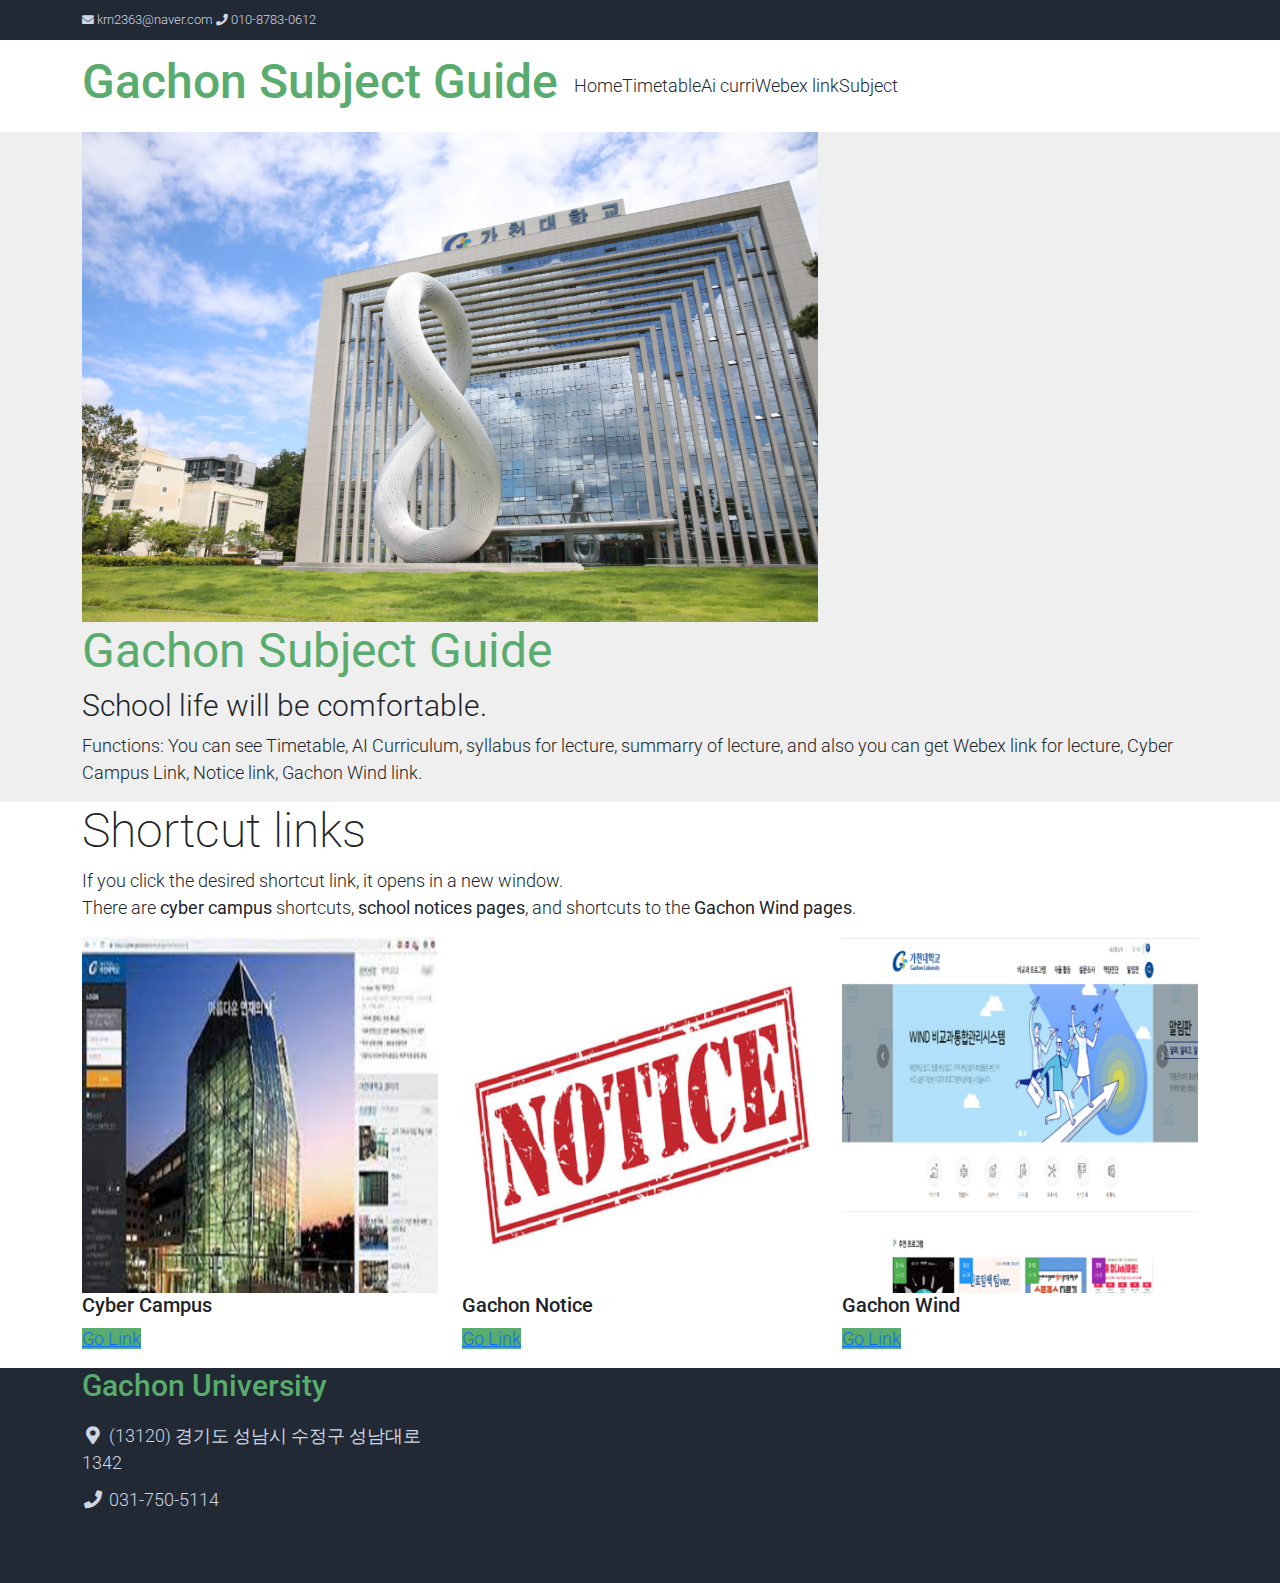
<file: index.html>
<!DOCTYPE html>
<html lang="ko">

<head>
    <title>Gachon Subject Guide</title>
    <meta charset="utf-8">
    <meta name="author" content="Kim Rina">

    <link rel="stylesheet" href="assets/css/main.css">
    <link rel="stylesheet" href="assets/css/property.css">

    <link rel="stylesheet" href="https://fonts.googleapis.com/css2?family=Roboto:wght@100;200;300;400;500;700;900&display=swap">
    <link rel="stylesheet" href="assets/css/font.css">
  
</head>

<body>
    <nav class="navbar navbarlg bg navbar-light d-none d-lgb" id="nav_top">
        <div class="container text-light">
            <div class="w d-flex justify-content-between">
                <div>
                    <i class="fa email mx2"></i>
                    krn2363@naver.com
                    <i class="fa phone mx2"></i>
                    010-8783-0612
                </div>
            </div>
        </div>
    </nav>


    <nav class="navbar navbarlg navbar-light shadow">
        <div class="container d-flex justify-content-between alignic">

            <a class="navbar2 text-success logo h1 alignsc" href="index.html">
                Gachon Subject Guide
            </a>

            <div class="alignsc collapse navbar-collapse flex-fill  dflex justify-content-lg-between" id="main_nav">
                <div class="flex-fill">
                    <ul class="nav navbar-nav d-flex justify-content-between mxlg">
                        <li class="nav-item">
                            <a class="nav-link" href="index.html">Home</a>
                        </li>
                        <li class="nav-item">
                            <a class="nav-link" href="timetable.html">Timetable</a>
                        </li>
                        <li class="nav-item">
                            <a class="nav-link" href="Ai curri.html">Ai curri</a>
                        </li>
                        <li class="nav-item">
                            <a class="nav-link" href="Webex.html">Webex link</a>
                        </li>
                        <li class="nav-item">
                            <a class="nav-link" href="Subject.html">Subject</a>
                        </li>
                    </ul>
                </div>
            </div>
        </div>
    </nav>
  

    <div id="cc" class="cs">
        <div class="ci">
            <div class="citem active">
                <div class="container">
                    <div class="row p2">
                        <div class="mx-auto colmd2 col2 order">
                            <img class="img-fluid" src="./html/images/gachon.jpg" alt="Gachonpic">
                        </div>
                        <div class="col2 mb d-flex alignic">
                            <div class=" alignsc">
                                <h1 class="h1 text-success"><b>Gachon Subject Guide</b></h1>
                                <h3 class="h2">School life will be comfortable.</h3>
                                <p>
                                    Functions: You can see Timetable, AI Curriculum, syllabus for lecture, summarry of lecture, and also you can get Webex link for lecture, Cyber Campus Link, Notice link, Gachon Wind link.
                                </p>
                            </div>
                        </div>
                    </div>
                </div>
            </div>
        </div>
    </div>


    <section class="container py">
        <div class="row text-center pt">
            <div class="col2 m-auto">
                <h1 class="h1">Shortcut links</h1>
                <p>
                    If you click the desired shortcut link, it opens in a new window. <br>
                    There are <b>cyber campus</b> shortcuts, <b>school notices pages</b>, and shortcuts to the<b> Gachon Wind pages</b>.
                </p>
            </div>
        </div>
        <div class="row">
            <div class="col1 colmd p2 mt-3">
                <a href="http://cyber.gachon.ac.kr/" target=_blank><img src="./assets/img/cybercampus.jpg"  class="circle img-fluid border"></a>
                <h2 class="h5 text-center mt-3 mb2">Cyber Campus</h5>
              <p class="text-center">  <a href="http://cyber.gachon.ac.kr/" target=_blank class="btn btns">Go Link</p></a>
            </div>
            <div class="col1 colmd p2 mt-3">
                <a href="#"><img src="./assets/img/notice.jpg" class="circle img-fluid border"></a>
                <h2 class="h5 text-center mt-3 mb2">Gachon Notice</h2>
                <p class="text-center"> <a href="https://www.gachon.ac.kr/community/opencampus/03.jsp?boardType_seq=358" target=_blank class="btn btns">Go Link</a></p>
            </div>
            <div class="col1 colmd p2 mt-3">
                <a href="#"><img src="./assets/img/wind.png" class="circle img-fluid border"></a>
                <h2 class="h5 text-center mt-3 mb2">Gachon Wind</h2>
                <p class="text-center"><a href="https://wind.gachon.ac.kr/" target=_blank class="btn btns">Go Link</a></p>
            </div>
        </div>
    </section>
  
    <footer class="bg" id="footer">
        <div class="container">
            <div class="row">

                <div class="colmd pt2">
                    <h2 class="h2 text-success bb pb bl logo">Gachon University</h2>
                    <ul class="list-unstyled text-light footerl">
                        <li>
                            <i class="fas map fa-fw"></i>
                            (13120) 경기도 성남시 수정구 성남대로 1342
                        </li>
                        <li>
                            <i class="fa phone fa-fw"></i>
                            031-750-5114
                        </li>
                    </ul>
                    <br><br>
                </div>
            </div>
        </div>
    </footer>
</body>

</html>
</file>
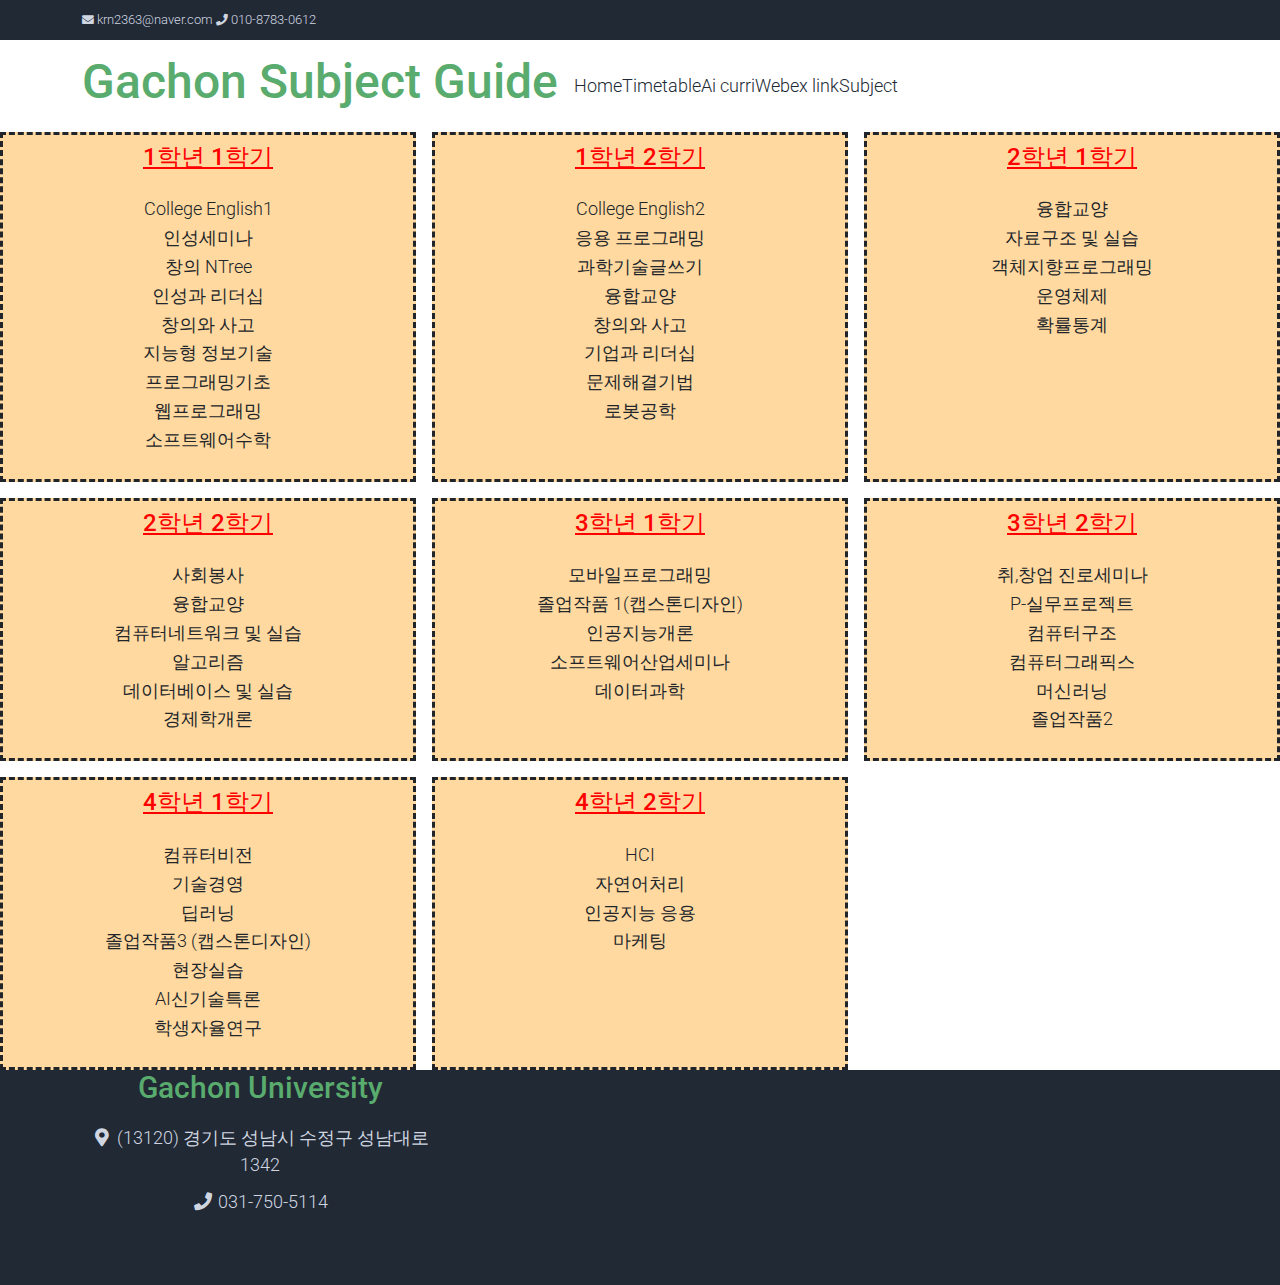
<file: Ai curri.html>
<!DOCTYPE html>
<html lang="ko">

<head>
    <title>Gachon Subject Guide</title>
    <meta charset="utf-8">

    <link rel="stylesheet" href="assets/css/main.css">
    <link rel="stylesheet" href="assets/css/property.css">

    <link rel="stylesheet" href="https://fonts.googleapis.com/css2?family=Roboto:wght@100;200;300;400;500;700;900&display=swap">
    <link rel="stylesheet" href="assets/css/font.css">

    <style>
        *{
          box-sizing: border-box;
        }
            div {
                text-align: center;
                font-size:16px;
            }
        .wrapper{
      display:grid;
      grid-template-columns:repeat(auto-fit, minmax(320px, 1fr));
      grid-gap:1rem;
    }
            .box { 
          border-style:dashed; 
          background-clip:border-box;
          background-color: #ffd9a0;
        }  /* 짧은 점선 */
        h1 {
        color: red;
        text-decoration: underline;
        font-size:1.5rem;
      padding:0.5rem;
      }
      .dot {
        list-style-type: none;
        padding:0.5rem;
      line-height:1.6em;
      }
      </style>

</head>

<body>
    <nav class="navbar navbarlg bg navbar-light d-none d-lgb" id="nav_top">
        <div class="container text-light">
            <div class="w d-flex justify-content-between">
              <div>
                <i class="fa email mx2"></i>
                krn2363@naver.com
                <i class="fa phone mx2"></i>
                010-8783-0612
            </div>
            </div>
        </div>
    </nav>

    <nav class="navbar navbarlg navbar-light shadow">
        <div class="container d-flex justify-content-between alignic">

            <a class="navbar2 text-success logo h1 alignsc" href="index.html">
                Gachon Subject Guide
            </a>

            <div class="alignsc collapse navbar-collapse flex-fill  dflex justify-content-lg-between" id="main_nav">
                <div class="flex-fill">
                    <ul class="nav navbar-nav d-flex justify-content-between mxlg">
                        <li class="nav-item">
                            <a class="nav-link" href="index.html">Home</a>
                        </li>
                        <li class="nav-item">
                            <a class="nav-link" href="timetable.html">Timetable</a>
                        </li>
                        <li class="nav-item">
                            <a class="nav-link" href="Ai curri.html">Ai curri</a>
                        </li>
                        <li class="nav-item">
                            <a class="nav-link" href="Webex.html">Webex link</a>
                        </li>
                        <li class="nav-item">
                            <a class="nav-link" href="Subject.html">Subject</a>
                        </li>
                    </ul>
                </div>
            </div>
        </div>
    </nav>

    <div class="wrapper">
        <div class="box"> 
        <h1>1학년 1학기</h1>
        <ul class="dot">
          <li>College English1</li>
          <li>인성세미나</li>
          <li>창의 NTree</li>
          <li>인성과 리더십</li>
          <li>창의와 사고</li>
          <li>지능형 정보기술</li>
          <li>프로그래밍기초</li>
          <li>웹프로그래밍</li>
          <li>소프트웨어수학</li>
          
        </ul>
      </div>
      <div class="box">
        <h1>1학년 2학기</h1>
        <ul class="dot">
          <li>College English2</li>
          <li>응용 프로그래밍</li>
          <li>과학기술글쓰기</li>
          <li>융합교양</li>
          <li>창의와 사고</li>
          <li>기업과 리더십</li>
          <li>문제해결기법</li>
          <li>로봇공학</li>
          
        </ul>
      </div>
      <div class="box"> 
        <h1>2학년 1학기</h1>
        <ul class="dot">
          <li>융합교양</li>
          <li>자료구조 및 실습</li>
          <li>객체지향프로그래밍</li>
          <li>운영체제</li>
          <li>확률통계</li>
        </ul>
      </div>
      <div class="box"> 
        <h1>2학년 2학기</h1>
        <ul class="dot">
          <li>사회봉사</li>
          <li>융합교양</li>
          <li>컴퓨터네트워크 및 실습</li>
          <li>알고리즘</li>
          <li>데이터베이스 및 실습</li>
          <li>경제학개론</li>
        </ul>
      </div>
      <div class="box">
        <h1>3학년 1학기</h1>
        <ul class="dot">
          <li>모바일프로그래밍</li>
          <li>졸업작품 1(캡스톤디자인)</li>
          <li>인공지능개론</li>
          <li>소프트웨어산업세미나</li>
          <li>데이터과학</li>
        </ul>
      </div>
      <div class="box"> 
        <h1>3학년 2학기</h1>
        <ul class="dot">
          <li>취,창업 진로세미나</li>
          <li>P-실무프로젝트</li>
          <li>컴퓨터구조</li>
          <li>컴퓨터그래픽스</li>
          <li>머신러닝</li>
          <li>졸업작품2</li>
        </ul>
      </div>
      <div class="box"> 
        <h1>4학년 1학기</h1>
        <ul class="dot">
          <li>컴퓨터비전</li>
          <li>기술경영</li>
          <li>딥러닝</li>
          <li>졸업작품3 (캡스톤디자인)</li>
          <li>현장실습</li>
          <li>AI신기술특론</li>
          <li>학생자율연구</li>
        </ul>
      </div>
      <div class="box"> 
        <h1>4학년 2학기</h1>
        <ul class="dot">
          <li>HCI</li>
          <li>자연어처리</li>
          <li>인공지능 응용</li>
          <li>마케팅</li>
        </ul>
      </div>
    </div>


    <footer class="bg" id="footer">
        <div class="container">
            <div class="row">

                <div class="colmd pt2">
                    <h2 class="h2 text-success bb pb bl logo">Gachon University</h2>
                    <ul class="list-unstyled text-light footerl">
                        <li>
                            <i class="fas map fa-fw"></i>
                            (13120) 경기도 성남시 수정구 성남대로 1342
                        </li>
                        <li>
                          <i class="fa phone fa-fw"></i>
                          031-750-5114
                        </li>
                    </ul>
                    <br><br>
                </div>
            </div>
        </div>
    </footer>
</body>

</html>
</file>
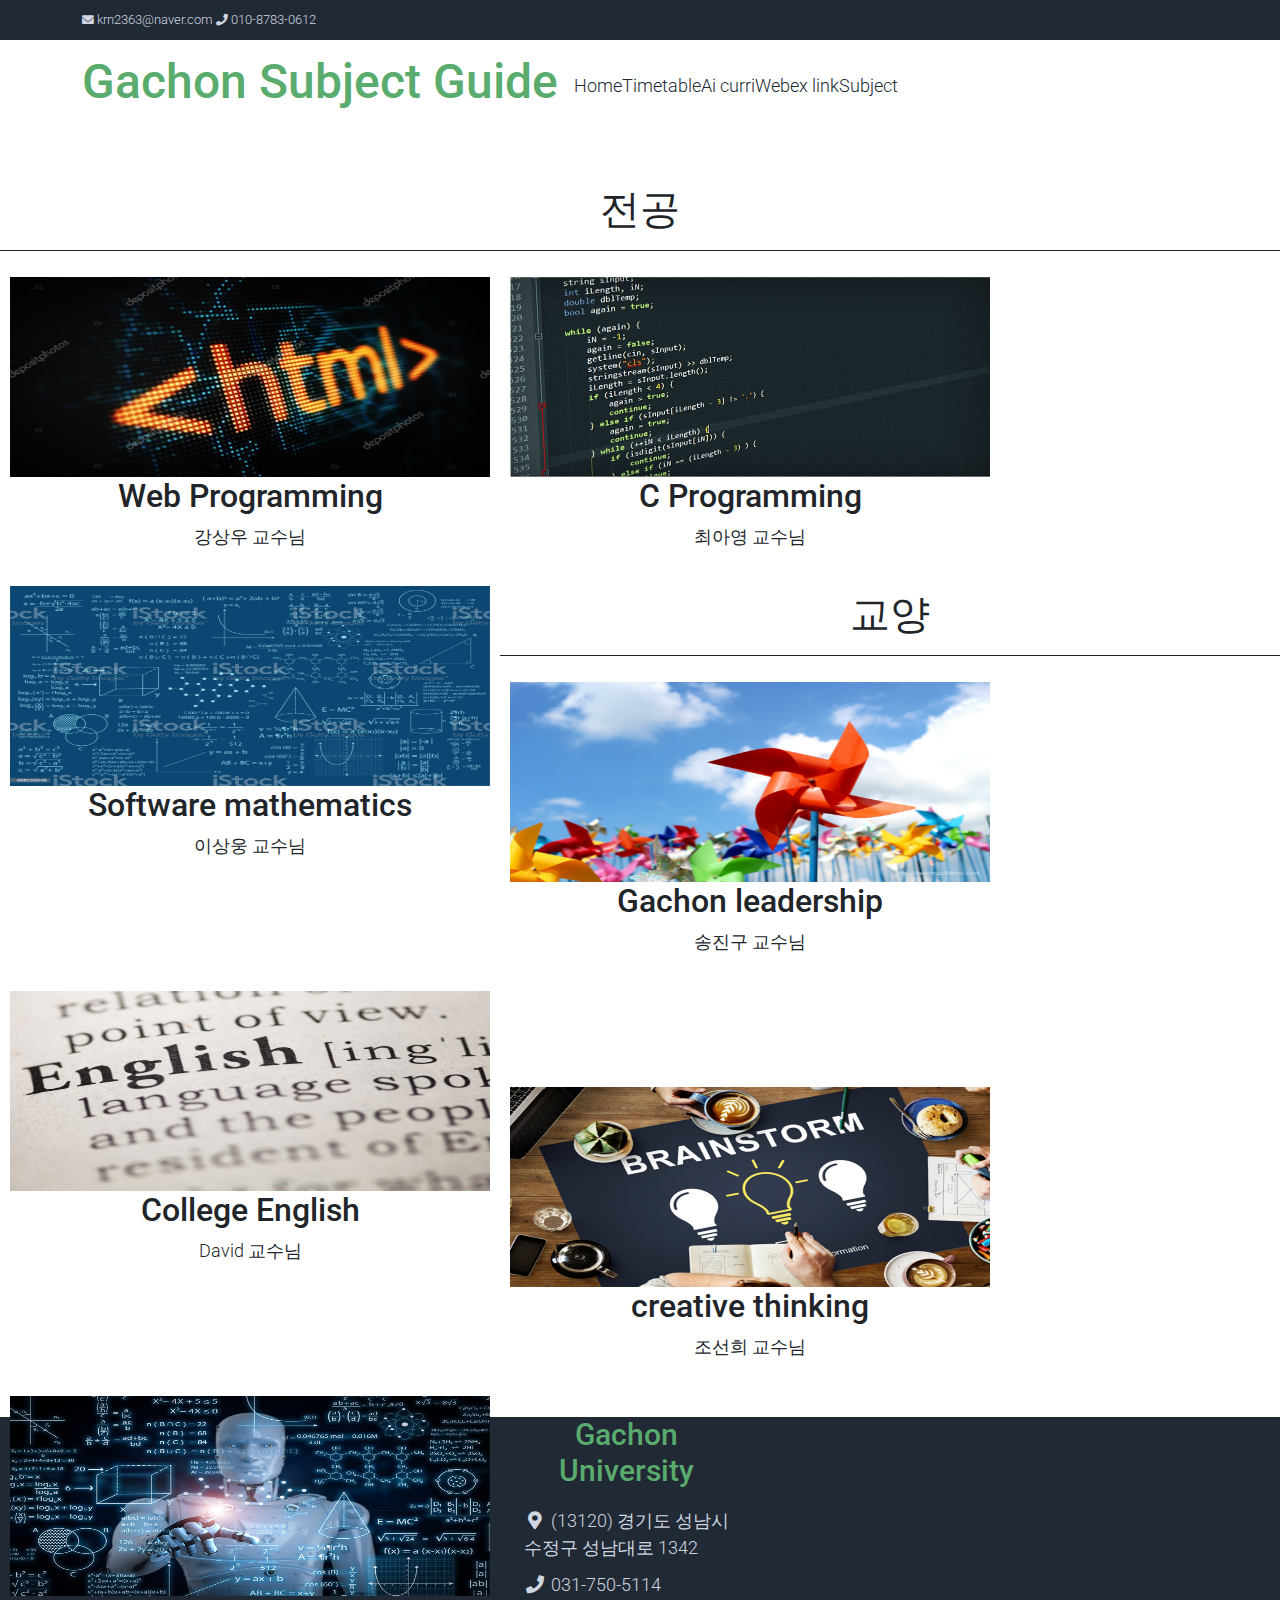
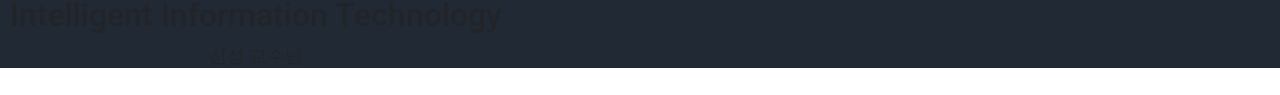
<file: Subject.html>
<!DOCTYPE html>
<html lang="ko">

<head>
    <title>Gachon Subject Guide</title>
    <meta charset="utf-8">

    <link rel="stylesheet" href="assets/css/main.css">
    <link rel="stylesheet" href="assets/css/property.css">
    <link rel="stylesheet" href="html/css/product-result.css">

    <link rel="stylesheet" href="https://fonts.googleapis.com/css2?family=Roboto:wght@100;200;300;400;500;700;900&display=swap">
    <link rel="stylesheet" href="assets/css/font.css">

</head>

<body>
    <nav class="navbar navbarlg bg navbar-light d-none d-lgb" id="nav_top">
        <div class="container text-light">
            <div class="w d-flex justify-content-between">
              <div>
                <i class="fa email mx2"></i>
                krn2363@naver.com
                <i class="fa phone mx2"></i>
                010-8783-0612
            </div>
            </div>
        </div>
    </nav>

    <nav class="navbar navbarlg navbar-light shadow">
        <div class="container d-flex justify-content-between alignic">

            <a class="navbar2 text-success logo h1 alignsc" href="index.html">
                Gachon Subject Guide
            </a>

            <div class="alignsc collapse navbar-collapse flex-fill  dflex justify-content-lg-between" id="main_nav">
                <div class="flex-fill">
                    <ul class="nav navbar-nav d-flex justify-content-between mxlg">
                        <li class="nav-item">
                            <a class="nav-link" href="index.html">Home</a>
                        </li>
                        <li class="nav-item">
                            <a class="nav-link" href="timetable.html">Timetable</a>
                        </li>
                        <li class="nav-item">
                            <a class="nav-link" href="Ai curri.html">Ai curri</a>
                        </li>
                        <li class="nav-item">
                            <a class="nav-link" href="Webex.html">Webex link</a>
                        </li>
                        <li class="nav-item">
                            <a class="nav-link" href="Subject.html">Subject</a>
                        </li>
                    </ul>
                </div>
            </div>
        </div>
    </nav>

    <div id="contain">
        <br><br>
        <h1>전공</h1>
        <hr>
        <ul class="prod-list">
          <li>
            <img src="html/images/webprogramming.jpg" height=200px width=480px>
            <h2>Web Programming</h2>
              <p>강상우 교수님</p>
            <div class="caption">
              <a href="html/planweb.html" target="_blank">
              <h2>강의계획서 보러가기 </h2>
            </a>
            <hr>
            <a href="html/summaryweb.html"target="_blank">
              <h2>강의 요약 입력하기</h2>
            </a>
            </div>
          </li>
          <li>
            <img src="html/images/Cprogramming.jpg" height=200px width=480px>
            <h2>C Programming</h2>
              <p>최아영 교수님</p>
            <div class="caption">
              <a href="html/planc.html" target="_blank">
              <h2>강의계획서 보러가기 </h2>
            </a><hr>
            <a href="html/summaryweb.html"target="_blank">
              <h2>강의 요약 입력하기</h2>
            </a>
            </div>
          </li>
          <li>
            <img src="html/images/mathematics.jpg" height=200px width=480px>
            <h2>Software mathematics</h2>
            <p>이상웅 교수님</p>
            <div class="caption">
              <a href="html/planmathe.html" target="_blank">
              <h2>강의계획서 보러가기 </h2>
              </a><hr>
              <a href="html/summaryweb.html" target="_blank">
              <h2>강의 요약 입력하기</h2>
              </a>
            </div>
          </li>
        </ul>
        <br><br><br><br><br><br><br><br><br><br><br><br>
        <div id="contain">
          <h1>교양</h1>
          <hr>
          <ul class="prod-list">
            <li>
              <img src="html/images/leadership.jpg" height=200px width=480px>
              <h2>Gachon leadership</h2>
              <p>송진구 교수님</p>
              <div class="caption">
                <a href="html/plangachon.html" target="_blank">
                <h2>강의계획서 보러가기 </h2>
                </a><hr>
                <a href="html/summaryweb.html" target="_blank">
              <h2>강의 요약 입력하기</h2>
              </a>
              </div>
            </li>
            <li>
              <img src="html/images/English.jpg" height=200px width=480px>
              <h2>College English</h2>
                <p>David 교수님</p>
              <div class="caption">
                <a href="html/planenglish.html" target="_blank">
                <h2>강의계획서 보러가기 </h2>
                </a><hr>
                <a href="html/summaryweb.html" target="_blank">
              <h2>강의 요약 입력하기</h2>
              </a>
              </div>
            </li>
            <br><br><br><br><br><br><br><br><br><br><br><br><br><br><br>
            <li>
              <img src="html/images/창의적사고.png" height=200px width=480px>
              <h2>creative thinking</h2>
                <p>조선희 교수님</p></a>
              <div class="caption">
                <a href="html/plancre.html" target="_blank">
                <h2>강의계획서 보러가기 </h2>
              </a><hr>
              <a href="html/summaryweb.html" target="_blank">
              <h2>강의 요약 입력하기</h2></a>
              </div>
              </li>
              <li>
                <img src="html/images/지능형정보기술.png" height=200px width=480px>
                <h2>Intelligent Information Technology</h2>
                  <p>신성 교수님</p></a>
                <div class="caption">
                  <a href="html/planai.html" target="_blank">
                  <h2>강의계획서 보러가기 </h2>
                </a><hr>
                <a href="html/summaryweb.html" target="_blank">
              <h2>강의 요약 입력하기</h2></a>
                </div>
                </li>
                </ul>
                <br><br><br><br><br><br><br><br><br><br><br><br>
      </div>
   
    <footer class="bg" id="footer">
        <div class="container">
            <div class="row">

                <div class="colmd pt2">
                    <h2 class="h2 text-success bb pb bl logo">Gachon University</h2>
                    <ul class="list-unstyled text-light footerl">
                        <li>
                            <i class="fas map fa-fw"></i>
                            (13120) 경기도 성남시 수정구 성남대로 1342
                        </li>
                        <li>
                          <i class="fa phone fa-fw"></i>
                          031-750-5114
                        </li>
                    </ul>
                    <br><br>
                </div>
            </div>
        </div>
    </footer>
</body>

</html>
</file>
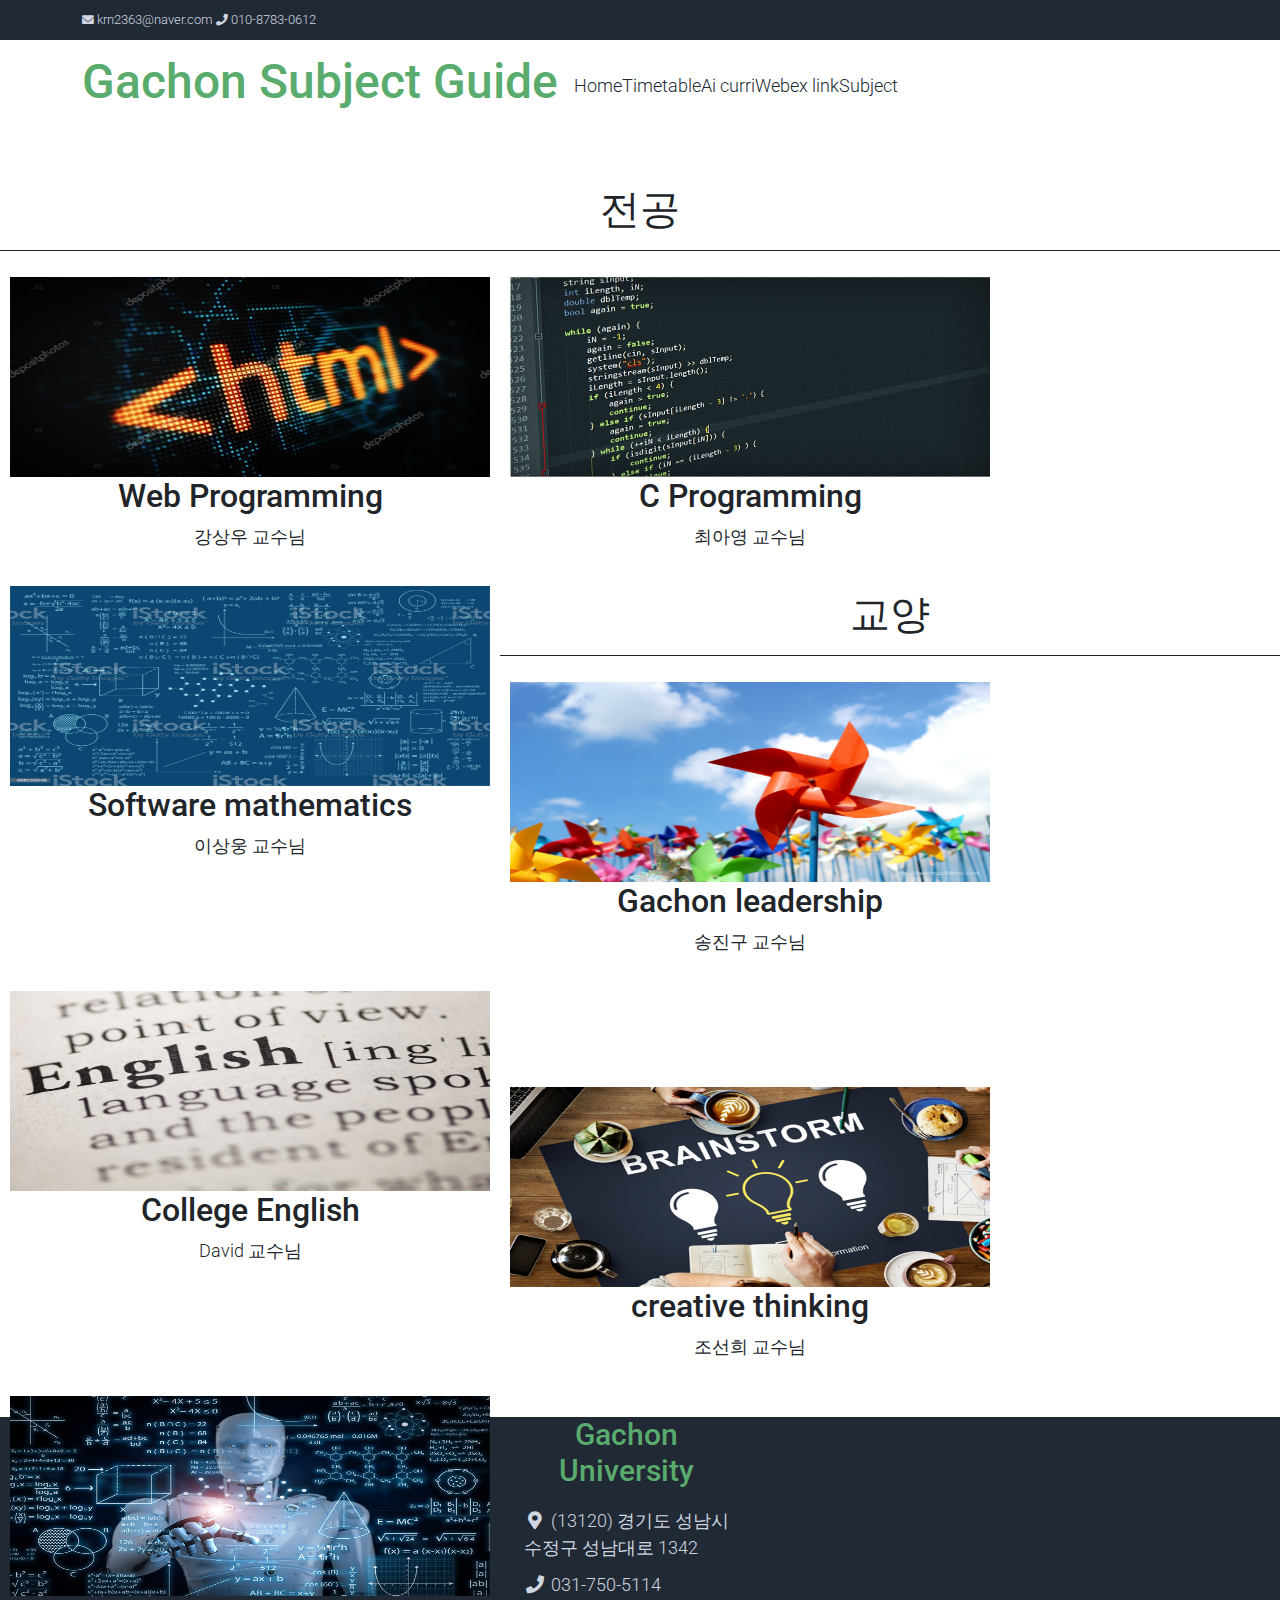
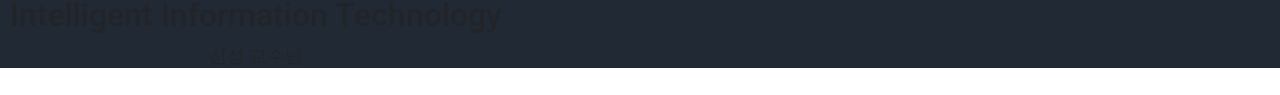
<file: Webex.html>
<!DOCTYPE html>
<html lang="ko">

<head>
    <title>Gachon Subject Guide</title>
    <meta charset="utf-8">
    
    <link rel="stylesheet" href="assets/css/main.css">
    <link rel="stylesheet" href="assets/css/property.css">
    <link rel="stylesheet" href="html/css/product-result.css">

    <link rel="stylesheet" href="https://fonts.googleapis.com/css2?family=Roboto:wght@100;200;300;400;500;700;900&display=swap">
    <link rel="stylesheet" href="assets/css/font.css">
    
</head>

<body>
    <nav class="navbar navbarlg bg navbar-light d-none d-lgb" id="nav_top">
        <div class="container text-light">
            <div class="w d-flex justify-content-between">
                <div>
                    <i class="fa email mx2"></i>
                    krn2363@naver.com
                    <i class="fa phone mx2"></i>
                    010-8783-0612
                </div>
            </div>
        </div>
    </nav>

    <nav class="navbar navbarlg navbar-light shadow">
        <div class="container d-flex justify-content-between alignic">

            <a class="navbar2 text-success logo h1 alignsc" href="index.html">
                Gachon Subject Guide
            </a>

            <div class="alignsc collapse navbar-collapse flex-fill  dflex justify-content-lg-between" id="main_nav">
                <div class="flex-fill">
                    <ul class="nav navbar-nav d-flex justify-content-between mxlg">
                        <li class="nav-item">
                            <a class="nav-link" href="index.html">Home</a>
                        </li>
                        <li class="nav-item">
                            <a class="nav-link" href="timetable.html">Timetable</a>
                        </li>
                        <li class="nav-item">
                            <a class="nav-link" href="Ai curri.html">Ai curri</a>
                        </li>
                        <li class="nav-item">
                            <a class="nav-link" href="Webex.html">Webex link</a>
                        </li>
                        <li class="nav-item">
                            <a class="nav-link" href="Subject.html">Subject</a>
                        </li>
                    </ul>
                </div>
            </div>
        </div>
    </nav>

    <div id="contain">
        <br><br>
        <h1>전공</h1>
        <hr>
        <ul class="prod-list">
          <li>
            <img src="html/images/webprogramming.jpg" height=200px width=480px>
            <h2>Web Programming</h2>
              <p>강상우 교수님</p>
            <div class="caption">
              <a href="https://gachon.webex.com/meet/swkang" target="_blank">
              <h2>Webex Link </h2>
              <p>바로가기</p>
            </a>
            </div>
          </li>
          <li>
            <img src="html/images/Cprogramming.jpg" height=200px width=480px>
            <h2>C Programming</h2>
              <p>최아영 교수님</p>
            <div class="caption">
              <a href=" https://gachon.webex.com/meet/aychoi" target="_blank">
              
              <h2>Webex Link </h2>
              <p>바로가기</p>
              </a>
            </div>
          </li>
          <li>
            <img src="html/images/mathematics.jpg" height=200px width=480px>
            <h2>Software mathematics</h2>
            <p>이상웅 교수님</p>
            <div class="caption">
              <a href="https://gachon.webex.com/meet/slee" target="_blank">
      
              <h2>Webex Link </h2>
              <p>바로가기</p>
              </a>
            </div>
          </li>
        </ul>
        <br><br><br><br><br><br><br><br><br><br><br><br>
   
        <div id="contain">
          <h1>교양</h1>
          <hr>
          <ul class="prod-list">
            <li>
              <img src="html/images/leadership.jpg" height=200px width=480px>
              <h2>Gachon leadership</h2>
              <p>송진구 교수님</p>
              <div class="caption">
                <a href="https://gachon.webex.com/meet/songjingu" target="_blank">
           
                <h2>Webex Link </h2>
              <p>바로가기</p>
              </a>
              </div>
            </li>
            <li>
              <img src="html/images/English.jpg" height=200px width=480px>
              <h2>College English</h2>
                <p>David 교수님</p>
              <div class="caption">
                <a href="	https://gachon.webex.com/meet/David" target="_blank">
                
                <h2>Webex Link </h2>
              <p>바로가기</p>
              </a>
              </div>
            </li>
            <br><br><br><br><br><br><br><br><br><br><br><br><br><br><br>
            <li>
              <img src="html/images/창의적사고.png" height=200px width=480px>
              <h2>creative thinking</h2>
                <p>조선희 교수님</p></a>
              <div class="caption">
                <a href="https://gachon.webex.com/meet/chosh95" target="_blank">
                
                <h2>Webex Link </h2>
              <p>바로가기</p></a>
              </div>
              </li>
              <li>
                <img src="html/images/지능형정보기술.png" height=200px width=480px>
                <h2>Intelligent Information Technology</h2>
                  <p>신성 교수님</p></a>
                <div class="caption">
                  <a href="https://gachon.webex.com/meet/sihns" target="_blank">
                  
                  <h2>Webex Link </h2>
              <p>바로가기</p></a>
                </div>
                </li>
                </ul>
                <br><br><br><br><br><br><br><br><br><br><br><br>
      </div>

    <footer class="bg" id="footer">
        <div class="container">
            <div class="row">

                <div class="colmd pt2">
                    <h2 class="h2 text-success bb pb bl logo">Gachon University</h2>
                    <ul class="list-unstyled text-light footerl">
                        <li>
                            <i class="fas map fa-fw"></i>
                            (13120) 경기도 성남시 수정구 성남대로 1342
                        </li>
                        <li>
                            <i class="fa phone fa-fw"></i>
                            031-750-5114
                        </li>
                    </ul>
                    <br><br>
                </div>
            </div>
        </div>
    </footer>
 </body>
</html>
</file>
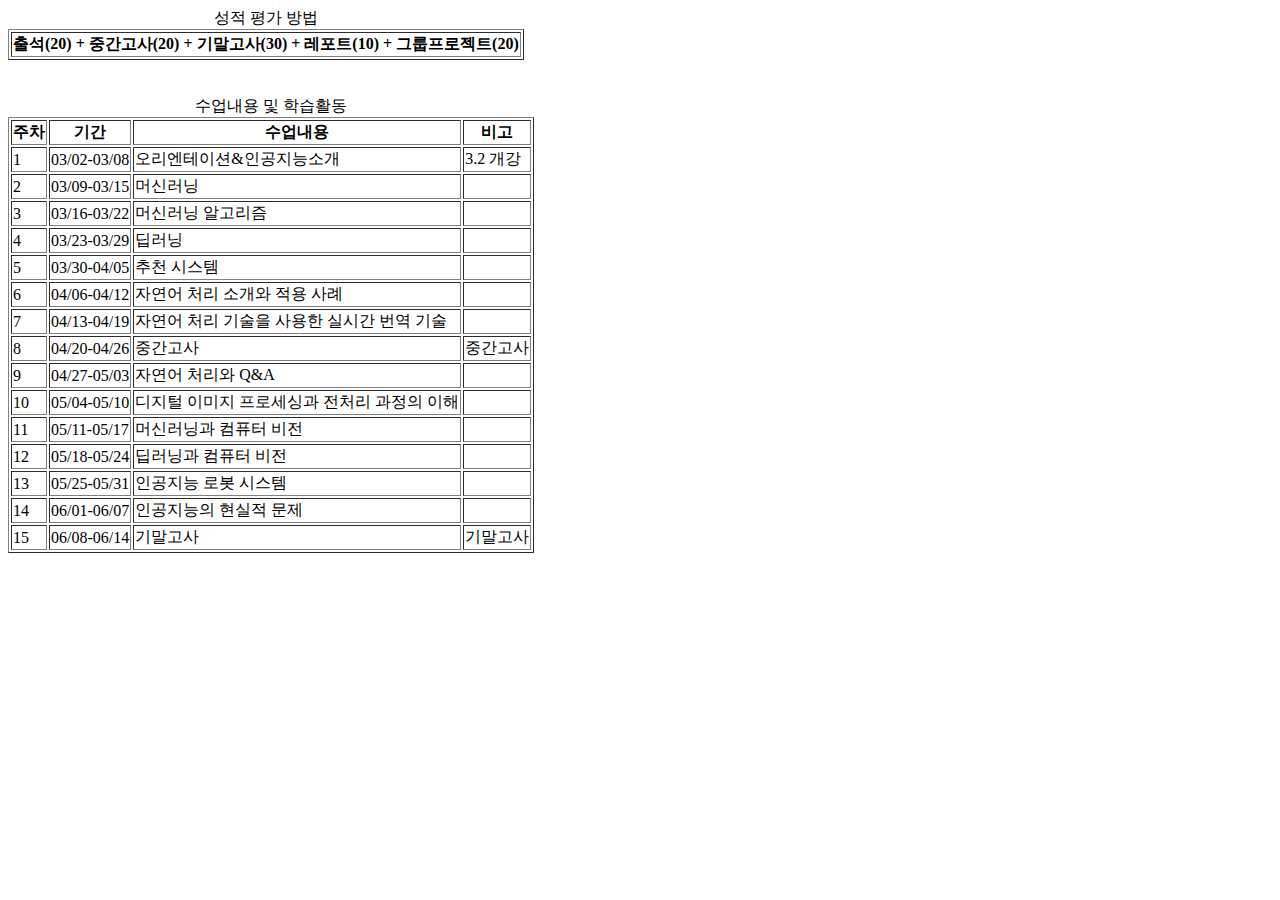
<file: html/planai.html>
<html lang="ko">
  <head>
  </head>
  <body>
    <table border=1>
      <caption>성적 평가 방법</caption>
             <tr>
               <th>
                  출석(20) + 중간고사(20) + 기말고사(30) + 레포트(10) + 그룹프로젝트(20)   
               </th>
             </tr>
    </table>
    <br><br>
      <table border=1>
        <caption>수업내용 및 학습활동</caption>
        <thead>
        <tr>
          <th>주차</th>
          <th>기간</th>
          <th>수업내용</th>
          <th>비고</th>
        </tr>
      </thead>
      <tbody>
        <tr>
          <td>1</td>
          <td>03/02-03/08</td>
          <td>오리엔테이션&인공지능소개</td>
          <td>3.2 개강</td>
        </tr>
        <tr>
          <td>2</td>
          <td>03/09-03/15</td>
          <td>머신러닝</td>
          <td></td>
        </tr>
        <tr>
          <td>3</td>
          <td>03/16-03/22</td>
          <td>머신러닝 알고리즘</td>
          <td></td>
        </tr>
        <tr>
          <td>4</td>
          <td>03/23-03/29</td>
          <td>딥러닝</td>
          <td></td>
        </tr>
        <tr>
          <td>5</td>
          <td>03/30-04/05</td>
          <td>추천 시스템</td>
          <td></td>
        </tr>
        <tr>
          <td>6</td>
          <td>04/06-04/12</td>
          <td>자연어 처리 소개와 적용 사례</td>
          <td></td>
        </tr>
        <tr>
          <td>7</td>
          <td>04/13-04/19</td>
          <td>자연어 처리 기술을 사용한 실시간 번역 기술</td>
          <td></td>
        </tr>
        <tr>
          <td>8</td>
          <td>04/20-04/26</td>
          <td>중간고사</td>
          <td>중간고사</td>
        </tr>
        <tr>
          <td>9</td>
          <td>04/27-05/03</td>
          <td>자연어 처리와 Q&A</td>
          <td></td>
        </tr>
        <tr>
          <td>10</td>
          <td>05/04-05/10</td>
          <td>디지털 이미지 프로세싱과 전처리 과정의 이해</td>
          <td></td>
        </tr>
        <tr>
          <td>11</td>
          <td>05/11-05/17</td>
          <td>머신러닝과 컴퓨터 비전</td>
          <td></td>
        </tr>
        <tr>
          <td>12</td>
          <td>05/18-05/24</td>
          <td>딥러닝과 컴퓨터 비전</td>
          <td></td>
        </tr>
        <tr>
          <td>13</td>
          <td>05/25-05/31</td>
          <td>인공지능 로봇 시스템</td>
          <td></td>
        </tr>
        <tr>
          <td>14</td>
          <td>06/01-06/07</td>
          <td>인공지능의 현실적 문제</td>
          <td></td>
        </tr>
        <tr>
          <td>15</td>
          <td>06/08-06/14</td>
          <td>기말고사</td>
          <td>기말고사</td>
        </tr>
      </tbody>
      </table>
  </body>
</html>
</file>
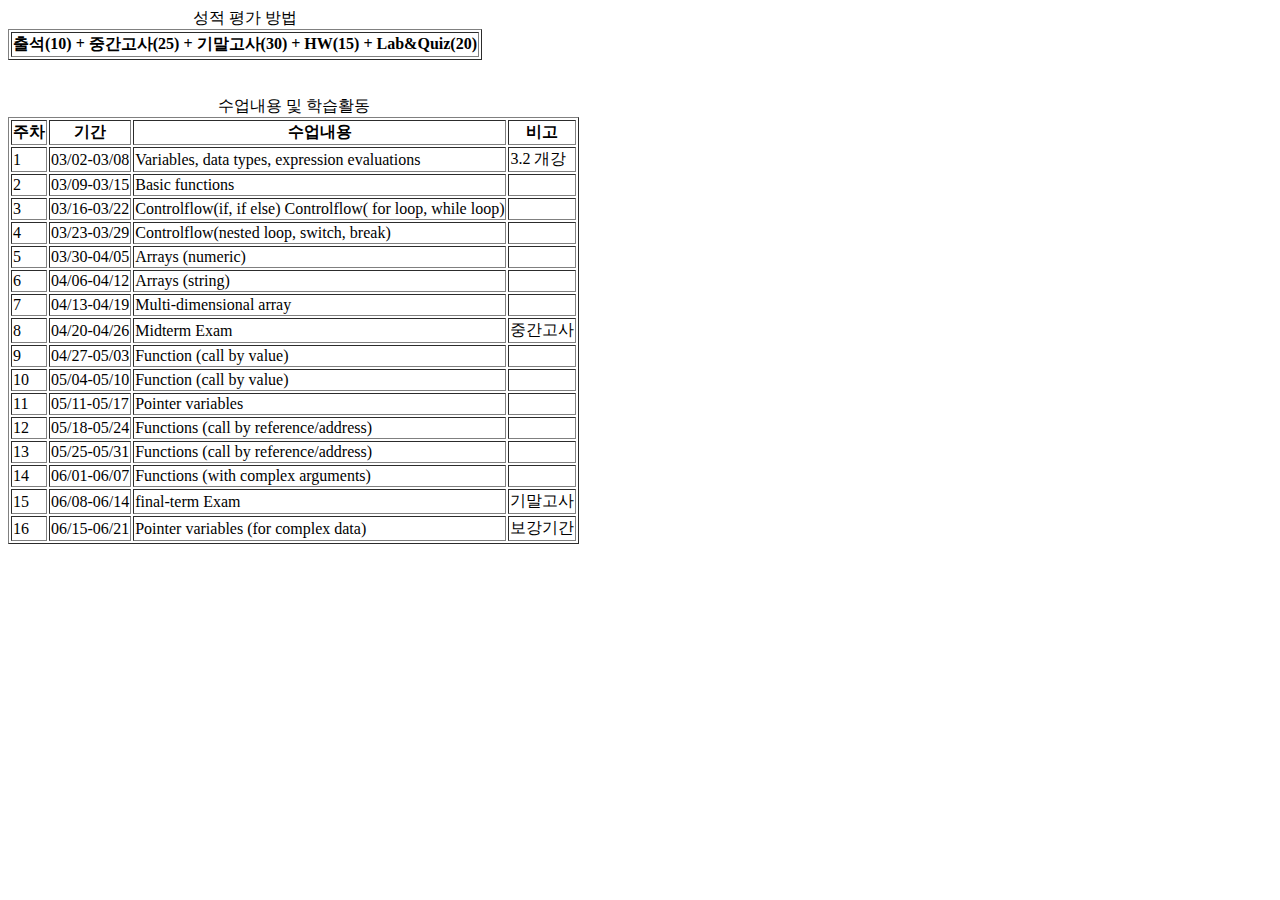
<file: html/planc.html>
<html>
  <head>
  </head>
  <body>
    <table border=1>
      <caption>성적 평가 방법</caption>
             <tr>
               <th>
                  출석(10) + 중간고사(25) + 기말고사(30) + HW(15) + Lab&Quiz(20)   
               </th>
             </tr>
    </table>
    <br><br>
      <table border=1>
        <caption>수업내용 및 학습활동</caption>
        <thead>
        <tr>
          <th>주차</th>
          <th>기간</th>
          <th>수업내용</th>
          <th>비고</th>
        </tr>
      </thead>
      <tbody>
        <tr>
          <td>1</td>
          <td>03/02-03/08</td>
          <td>Variables, data types, expression evaluations</td>
          <td>3.2 개강</td>
        </tr>
        <tr>
          <td>2</td>
          <td>03/09-03/15</td>
          <td>Basic functions</td>
          <td></td>
        </tr>
        <tr>
          <td>3</td>
          <td>03/16-03/22</td>
          <td>Controlflow(if, if else) Controlflow( for loop, while loop)</td>
          <td></td>
        </tr>
        <tr>
          <td>4</td>
          <td>03/23-03/29</td>
          <td>Controlflow(nested loop, switch, break)</td>
          <td></td>
        </tr>
        <tr>
          <td>5</td>
          <td>03/30-04/05</td>
          <td>Arrays (numeric)</td>
          <td></td>
        </tr>
        <tr>
          <td>6</td>
          <td>04/06-04/12</td>
          <td>Arrays (string)</td>
          <td></td>
        </tr>
        <tr>
          <td>7</td>
          <td>04/13-04/19</td>
          <td>Multi-dimensional array</td>
          <td></td>
        </tr>
        <tr>
          <td>8</td>
          <td>04/20-04/26</td>
          <td>Midterm Exam</td>
          <td>중간고사</td>
        </tr>
        <tr>
          <td>9</td>
          <td>04/27-05/03</td>
          <td>Function (call by value)</td>
          <td></td>
        </tr>
        <tr>
          <td>10</td>
          <td>05/04-05/10</td>
          <td>Function (call by value)</td>
          <td></td>
        </tr>
        <tr>
          <td>11</td>
          <td>05/11-05/17</td>
          <td>Pointer variables</td>
          <td></td>
        </tr>
        <tr>
          <td>12</td>
          <td>05/18-05/24</td>
          <td>Functions (call by reference/address)</td>
          <td></td>
        </tr>
        <tr>
          <td>13</td>
          <td>05/25-05/31</td>
          <td>Functions (call by reference/address)</td>
          <td></td>
        </tr>
        <tr>
          <td>14</td>
          <td>06/01-06/07</td>
          <td>Functions (with complex arguments)</td>
          <td></td>
        </tr>
        <tr>
          <td>15</td>
          <td>06/08-06/14</td>
          <td>final-term Exam</td>
          <td>기말고사</td>
        </tr>
        <tr>
          <td>16</td>
          <td>06/15-06/21</td>
          <td>Pointer variables (for complex data)</td>
          <td>보강기간</td>
        </tr>
      </tbody>
      </table>
  </body>
</html>
</file>
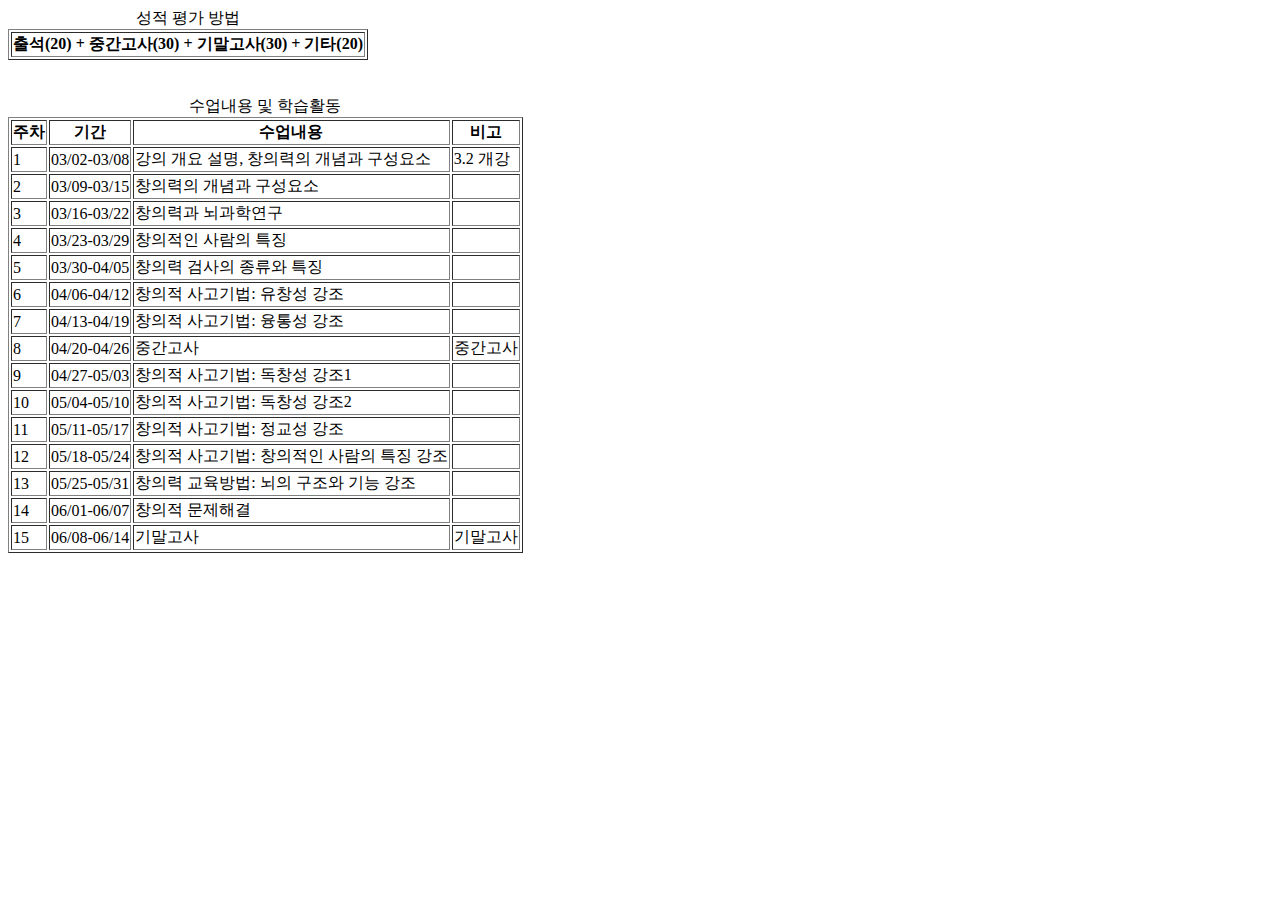
<file: html/plancre.html>
<html>
  <head>
  </head>
  <body>
    <table border=1>
      <caption>성적 평가 방법</caption>
             <tr>
               <th>
                  출석(20) + 중간고사(30) + 기말고사(30) + 기타(20)
               </th>
             </tr>
    </table>
    <br><br>
      <table border=1>
        <caption>수업내용 및 학습활동</caption>
        <thead>
        <tr>
          <th>주차</th>
          <th>기간</th>
          <th>수업내용</th>
          <th>비고</th>
        </tr>
      </thead>
      <tbody>
        <tr>
          <td>1</td>
          <td>03/02-03/08</td>
          <td>강의 개요 설명, 창의력의 개념과 구성요소</td>
          <td>3.2 개강</td>
        </tr>
        <tr>
          <td>2</td>
          <td>03/09-03/15</td>
          <td>창의력의 개념과 구성요소</td>
          <td></td>
        </tr>
        <tr>
          <td>3</td>
          <td>03/16-03/22</td>
          <td>창의력과 뇌과학연구</td>
          <td></td>
        </tr>
        <tr>
          <td>4</td>
          <td>03/23-03/29</td>
          <td>창의적인 사람의 특징</td>
          <td></td>
        </tr>
        <tr>
          <td>5</td>
          <td>03/30-04/05</td>
          <td>창의력 검사의 종류와 특징</td>
          <td></td>
        </tr>
        <tr>
          <td>6</td>
          <td>04/06-04/12</td>
          <td>창의적 사고기법: 유창성 강조</td>
          <td></td>
        </tr>
        <tr>
          <td>7</td>
          <td>04/13-04/19</td>
          <td>창의적 사고기법: 융통성 강조</td>
          <td></td>
        </tr>
        <tr>
          <td>8</td>
          <td>04/20-04/26</td>
          <td>중간고사</td>
          <td>중간고사</td>
        </tr>
        <tr>
          <td>9</td>
          <td>04/27-05/03</td>
          <td>창의적 사고기법: 독창성 강조1</td>
          <td></td>
        </tr>
        <tr>
          <td>10</td>
          <td>05/04-05/10</td>
          <td>창의적 사고기법: 독창성 강조2</td>
          <td></td>
        </tr>
        <tr>
          <td>11</td>
          <td>05/11-05/17</td>
          <td>창의적 사고기법: 정교성 강조</td>
          <td></td>
        </tr>
        <tr>
          <td>12</td>
          <td>05/18-05/24</td>
          <td>창의적 사고기법: 창의적인 사람의 특징 강조</td>
          <td></td>
        </tr>
        <tr>
          <td>13</td>
          <td>05/25-05/31</td>
          <td>창의력 교육방법: 뇌의 구조와 기능 강조</td>
          <td></td>
        </tr>
        <tr>
          <td>14</td>
          <td>06/01-06/07</td>
          <td>창의적 문제해결</td>
          <td></td>
        </tr>
        <tr>
          <td>15</td>
          <td>06/08-06/14</td>
          <td>기말고사</td>
          <td>기말고사</td>
        </tr>
      </tbody>
      </table>
  </body>
</html>
</file>
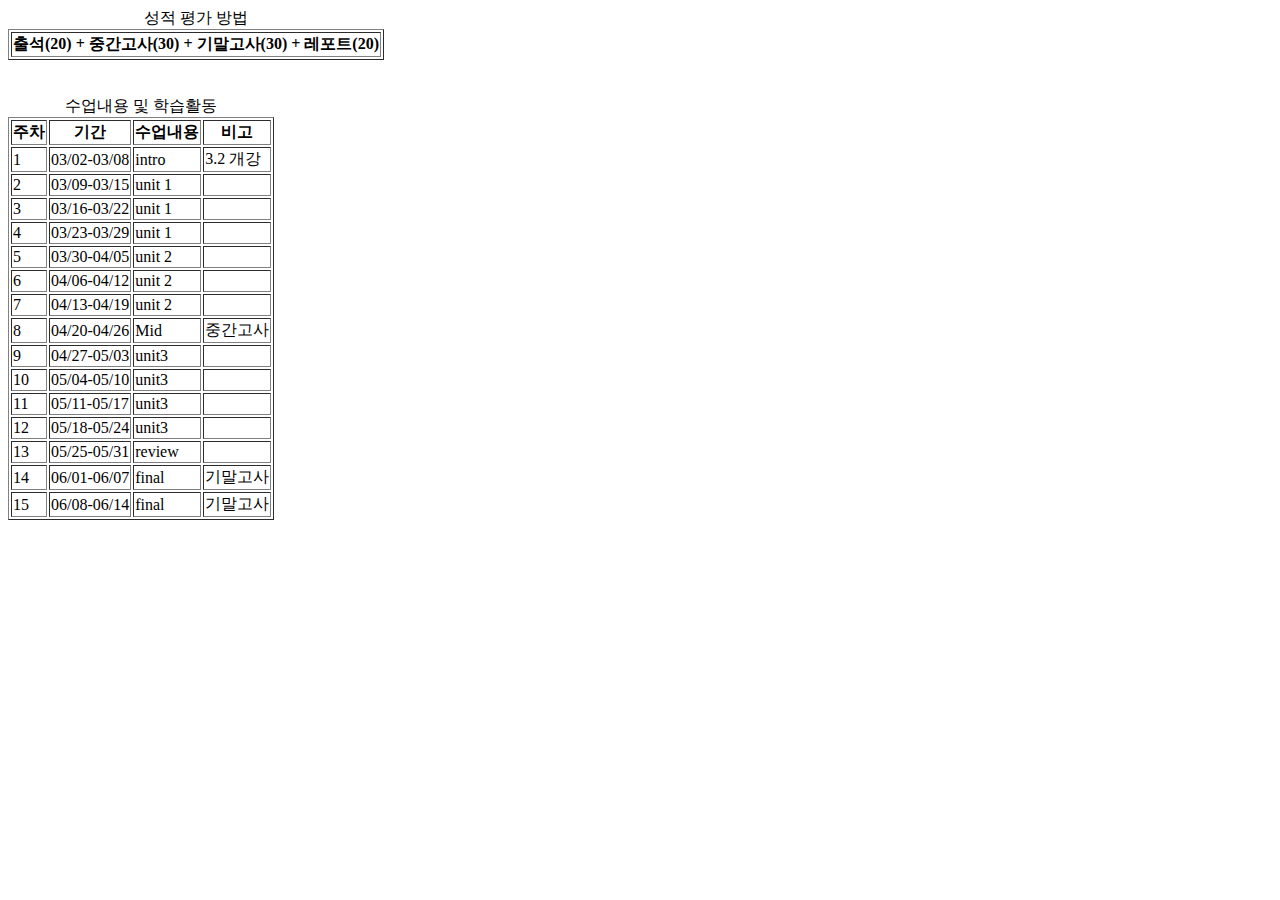
<file: html/planenglish.html>
<html>
  <head>
  </head>
  <body>
    <table border=1>
      <caption>성적 평가 방법</caption>
             <tr>
               <th>
                  출석(20) + 중간고사(30) + 기말고사(30) + 레포트(20)    
               </th>
             </tr>
    </table>
    <br><br>
      <table border=1>
        <caption>수업내용 및 학습활동</caption>
        <thead>
        <tr>
          <th>주차</th>
          <th>기간</th>
          <th>수업내용</th>
          <th>비고</th>
        </tr>
      </thead>
      <tbody>
        <tr>
          <td>1</td>
          <td>03/02-03/08</td>
          <td>intro</td>
          <td>3.2 개강</td>
        </tr>
        <tr>
          <td>2</td>
          <td>03/09-03/15</td>
          <td>unit 1</td>
          <td></td>
        </tr>
        <tr>
          <td>3</td>
          <td>03/16-03/22</td>
          <td>unit 1</td>
          <td></td>
        </tr>
        <tr>
          <td>4</td>
          <td>03/23-03/29</td>
          <td>unit 1</td>
          <td></td>
        </tr>
        <tr>
          <td>5</td>
          <td>03/30-04/05</td>
          <td>unit 2</td>
          <td></td>
        </tr>
        <tr>
          <td>6</td>
          <td>04/06-04/12</td>
          <td>unit 2</td>
          <td></td>
        </tr>
        <tr>
          <td>7</td>
          <td>04/13-04/19</td>
          <td>unit 2</td>
          <td></td>
        </tr>
        <tr>
          <td>8</td>
          <td>04/20-04/26</td>
          <td>Mid</td>
          <td>중간고사</td>
        </tr>
        <tr>
          <td>9</td>
          <td>04/27-05/03</td>
          <td>unit3</td>
          <td></td>
        </tr>
        <tr>
          <td>10</td>
          <td>05/04-05/10</td>
          <td>unit3</td>
          <td></td>
        </tr>
        <tr>
          <td>11</td>
          <td>05/11-05/17</td>
          <td>unit3</td>
          <td></td>
        </tr>
        <tr>
          <td>12</td>
          <td>05/18-05/24</td>
          <td>unit3</td>
          <td></td>
        </tr>
        <tr>
          <td>13</td>
          <td>05/25-05/31</td>
          <td>review</td>
          <td></td>
        </tr>
        <tr>
          <td>14</td>
          <td>06/01-06/07</td>
          <td>final</td>
          <td>기말고사</td>
        </tr>
        <tr>
          <td>15</td>
          <td>06/08-06/14</td>
          <td>final</td>
          <td>기말고사</td>
        </tr>
      </tbody>
      </table>
  </body>
</html>
</file>
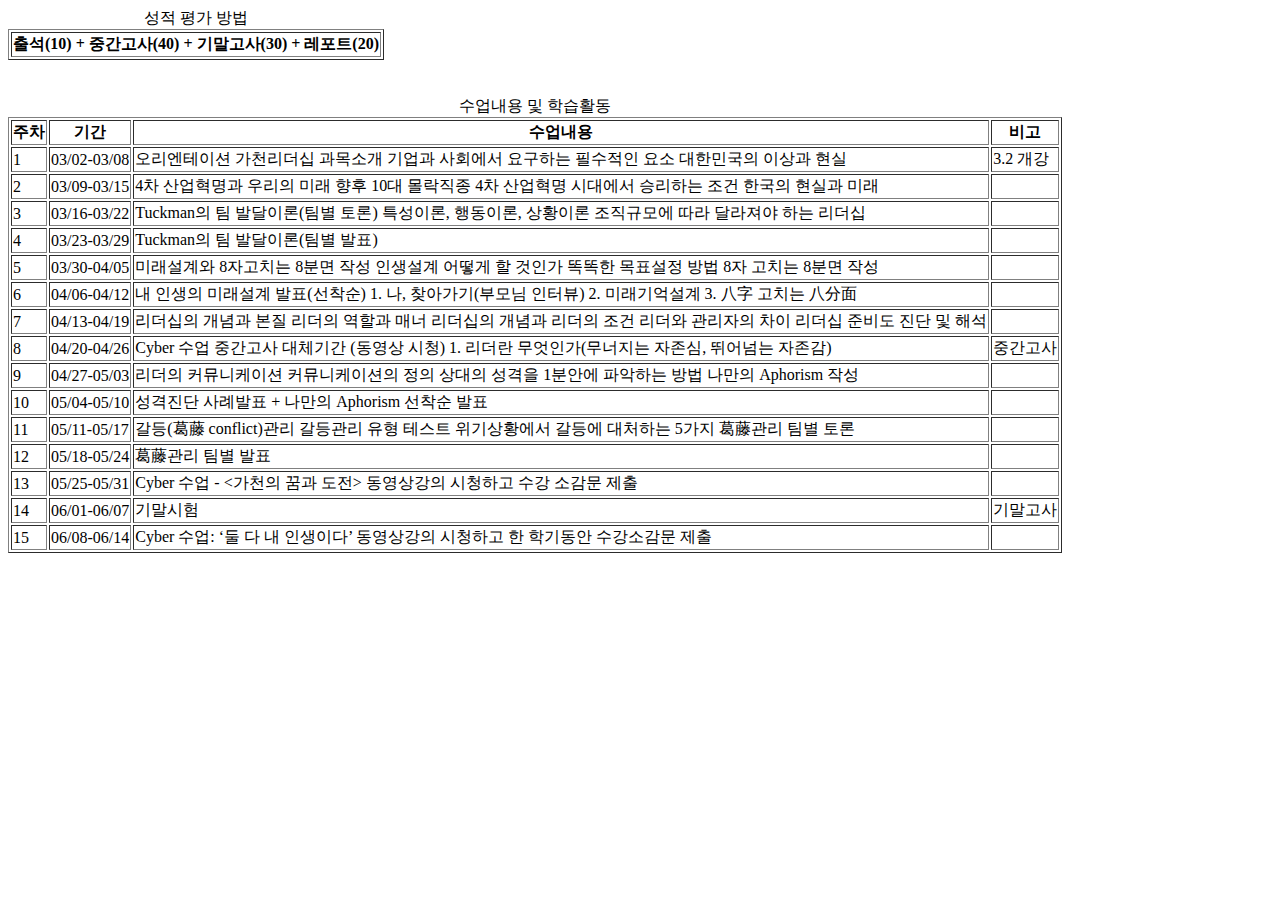
<file: html/plangachon.html>
<html>
  <head>
  </head>
  <body>
    <table border=1>
      <caption>성적 평가 방법</caption>
             <tr>
               <th>
                  출석(10) + 중간고사(40) + 기말고사(30) + 레포트(20)  
               </th>
             </tr>
    </table>
    <br><br>
      <table border=1>
        <caption>수업내용 및 학습활동</caption>
        <thead>
        <tr>
          <th>주차</th>
          <th>기간</th>
          <th>수업내용</th>
          <th>비고</th>
        </tr>
      </thead>
      <tbody>
        <tr>
          <td>1</td>
          <td>03/02-03/08</td>
          <td>오리엔테이션 가천리더십 과목소개 기업과 사회에서 요구하는 필수적인 요소 대한민국의 이상과 현실</td>
          <td>3.2 개강</td>
        </tr>
        <tr>
          <td>2</td>
          <td>03/09-03/15</td>
          <td>4차 산업혁명과 우리의 미래 향후 10대 몰락직종 4차 산업혁명 시대에서 승리하는 조건 한국의 현실과 미래</td>
          <td></td>
        </tr>
        <tr>
          <td>3</td>
          <td>03/16-03/22</td>
          <td>Tuckman의 팀 발달이론(팀별 토론) 특성이론, 행동이론, 상황이론 조직규모에 따라 달라져야 하는 리더십</td>
          <td></td>
        </tr>
        <tr>
          <td>4</td>
          <td>03/23-03/29</td>
          <td>Tuckman의 팀 발달이론(팀별 발표)</td>
          <td></td>
        </tr>
        <tr>
          <td>5</td>
          <td>03/30-04/05</td>
          <td>미래설계와 8자고치는 8분면 작성 인생설계 어떻게 할 것인가 똑똑한 목표설정 방법 8자 고치는 8분면 작성</td>
          <td></td>
        </tr>
        <tr>
          <td>6</td>
          <td>04/06-04/12</td>
          <td>내 인생의 미래설계 발표(선착순) 1. 나, 찾아가기(부모님 인터뷰) 2. 미래기억설계 3. 八字 고치는 八分面</td>
          <td></td>
        </tr>
        <tr>
          <td>7</td>
          <td>04/13-04/19</td>
          <td>리더십의 개념과 본질 리더의 역할과 매너 리더십의 개념과 리더의 조건 리더와 관리자의 차이 리더십 준비도 진단 및 해석</td>
          <td></td>
        </tr>
        <tr>
          <td>8</td>
          <td>04/20-04/26</td>
          <td>Cyber 수업 중간고사 대체기간 (동영상 시청) 1. 리더란 무엇인가(무너지는 자존심, 뛰어넘는 자존감)</td>
          <td>중간고사</td>
        </tr>
        <tr>
          <td>9</td>
          <td>04/27-05/03</td>
          <td>리더의 커뮤니케이션 커뮤니케이션의 정의 상대의 성격을 1분안에 파악하는 방법 나만의 Aphorism 작성</td>
          <td></td>
        </tr>
        <tr>
          <td>10</td>
          <td>05/04-05/10</td>
          <td>성격진단 사례발표 + 나만의 Aphorism 선착순 발표</td>
          <td></td>
        </tr>
        <tr>
          <td>11</td>
          <td>05/11-05/17</td>
          <td>갈등(葛藤 conflict)관리 갈등관리 유형 테스트 위기상황에서 갈등에 대처하는 5가지 葛藤관리 팀별 토론</td>
          <td></td>
        </tr>
        <tr>
          <td>12</td>
          <td>05/18-05/24</td>
          <td>葛藤관리 팀별 발표</td>
          <td></td>
        </tr>
        <tr>
          <td>13</td>
          <td>05/25-05/31</td>
          <td>Cyber 수업 - <가천의 꿈과 도전> 동영상강의 시청하고 수강 소감문 제출</td>
          <td></td>
        </tr>
        <tr>
          <td>14</td>
          <td>06/01-06/07</td>
          <td>기말시험</td>
          <td>기말고사</td>
        </tr>
        <tr>
          <td>15</td>
          <td>06/08-06/14</td>
          <td>Cyber 수업: ‘둘 다 내 인생이다’ 동영상강의 시청하고 한 학기동안 수강소감문 제출</td>
          <td></td>
        </tr>
      </tbody>
      </table>
  </body>
</html>
</file>
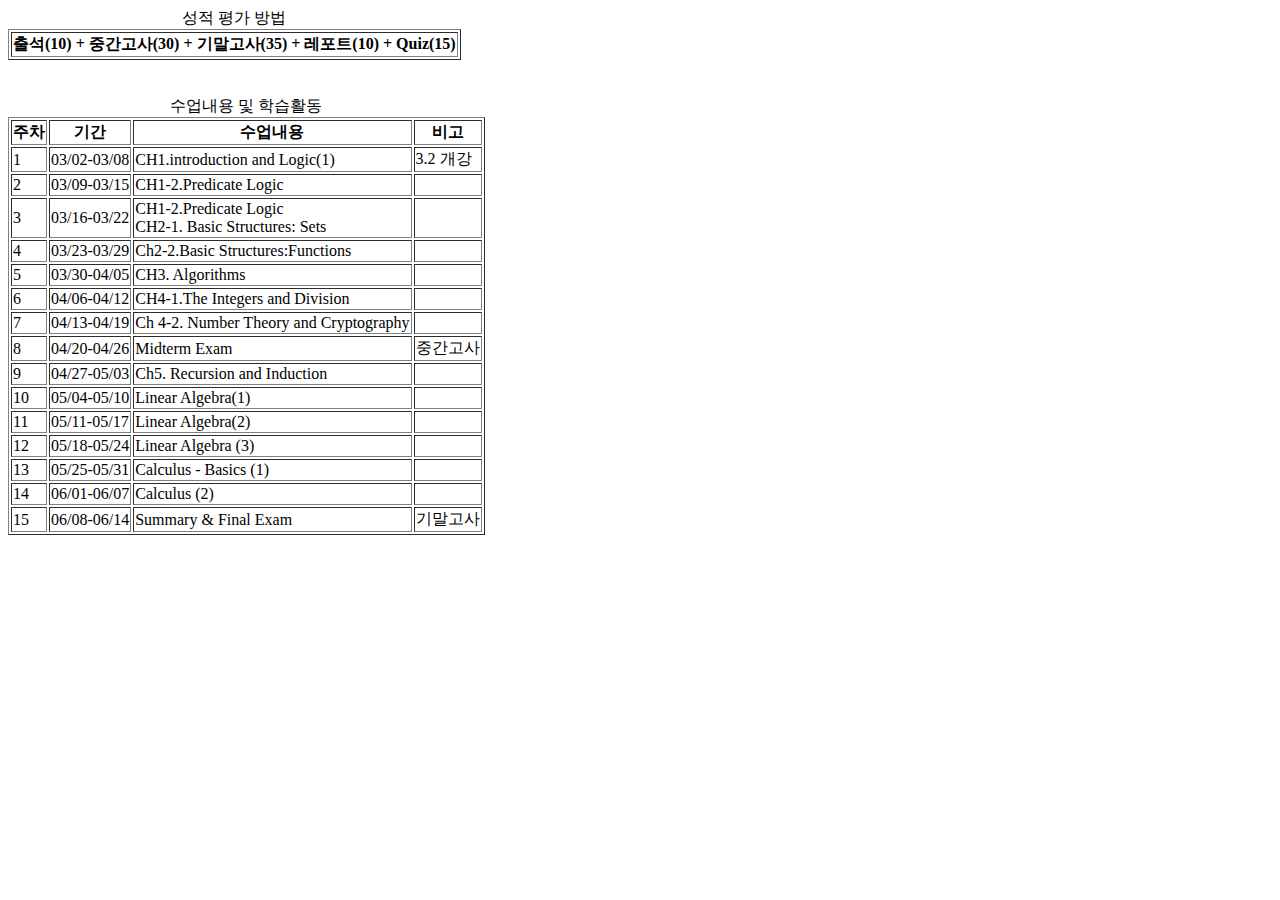
<file: html/planmathe.html>
<html>
  <head>
  </head>
  <body>
    <table border=1>
      <caption>성적 평가 방법</caption>
             <tr>
               <th>
                  출석(10) + 중간고사(30) + 기말고사(35) + 레포트(10) + Quiz(15)   
               </th>
             </tr>
    </table>
    <br><br>
      <table border=1>
        <caption>수업내용 및 학습활동</caption>
        <thead>
        <tr>
          <th>주차</th>
          <th>기간</th>
          <th>수업내용</th>
          <th>비고</th>
        </tr>
      </thead>
      <tbody>
        <tr>
          <td>1</td>
          <td>03/02-03/08</td>
          <td>CH1.introduction and Logic(1)</td>
          <td>3.2 개강</td>
        </tr>
        <tr>
          <td>2</td>
          <td>03/09-03/15</td>
          <td>CH1-2.Predicate Logic</td>
          <td></td>
        </tr>
        <tr>
          <td>3</td>
          <td>03/16-03/22</td>
          <td>CH1-2.Predicate Logic <br>
            CH2-1. Basic Structures: Sets</td>
          <td></td>
        </tr>
        <tr>
          <td>4</td>
          <td>03/23-03/29</td>
          <td>Ch2-2.Basic Structures:Functions</td>
          <td></td>
        </tr>
        <tr>
          <td>5</td>
          <td>03/30-04/05</td>
          <td>CH3. Algorithms</td>
          <td></td>
        </tr>
        <tr>
          <td>6</td>
          <td>04/06-04/12</td>
          <td>CH4-1.The Integers and Division</td>
          <td></td>
        </tr>
        <tr>
          <td>7</td>
          <td>04/13-04/19</td>
          <td>Ch 4-2. Number Theory and Cryptography</td>
          <td></td>
        </tr>
        <tr>
          <td>8</td>
          <td>04/20-04/26</td>
          <td>Midterm Exam</td>
          <td>중간고사</td>
        </tr>
        <tr>
          <td>9</td>
          <td>04/27-05/03</td>
          <td>Ch5. Recursion and Induction</td>
          <td></td>
        </tr>
        <tr>
          <td>10</td>
          <td>05/04-05/10</td>
          <td>Linear Algebra(1)</td>
          <td></td>
        </tr>
        <tr>
          <td>11</td>
          <td>05/11-05/17</td>
          <td>Linear Algebra(2)</td>
          <td></td>
        </tr>
        <tr>
          <td>12</td>
          <td>05/18-05/24</td>
          <td>Linear Algebra (3)</td>
          <td></td>
        </tr>
        <tr>
          <td>13</td>
          <td>05/25-05/31</td>
          <td>Calculus - Basics (1)</td>
          <td></td>
        </tr>
        <tr>
          <td>14</td>
          <td>06/01-06/07</td>
          <td>Calculus (2)</td>
          <td></td>
        </tr>
        <tr>
          <td>15</td>
          <td>06/08-06/14</td>
          <td>Summary & Final Exam</td>
          <td>기말고사</td>
        </tr>
      </tbody>
      </table>
  </body>
</html>
</file>
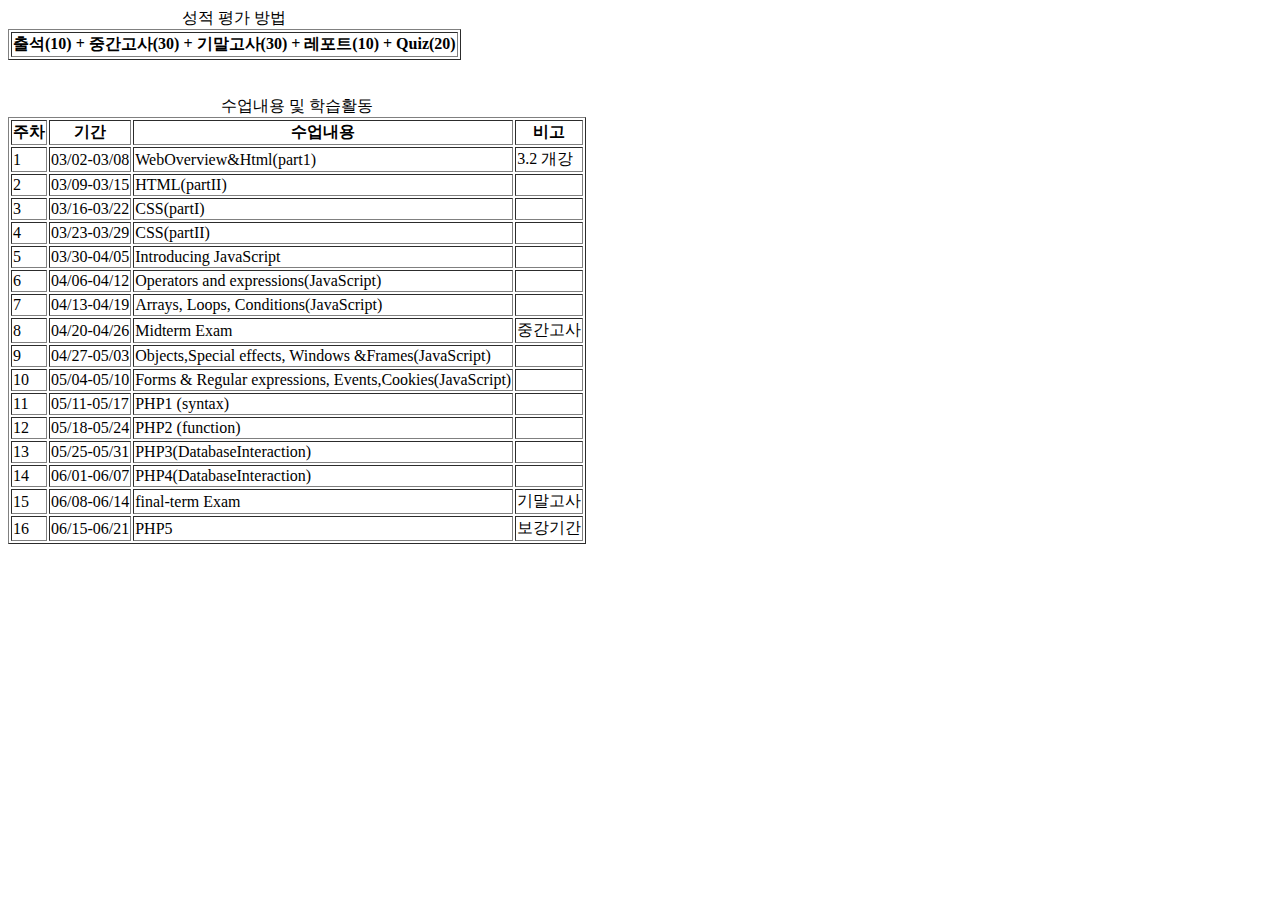
<file: html/planweb.html>
<html>
  <head>
  </head>
  <body>
    <table border=1>
      <caption>성적 평가 방법</caption>
             <tr>
               <th>
                  출석(10) + 중간고사(30) + 기말고사(30) + 레포트(10) + Quiz(20)   
               </th>
             </tr>
    </table>
    <br><br>
      <table border=1>
        <caption>수업내용 및 학습활동</caption>
        <thead>
        <tr>
          <th>주차</th>
          <th>기간</th>
          <th>수업내용</th>
          <th>비고</th>
        </tr>
      </thead>
      <tbody>
        <tr>
          <td>1</td>
          <td>03/02-03/08</td>
          <td>WebOverview&Html(part1)</td>
          <td>3.2 개강</td>
        </tr>
        <tr>
          <td>2</td>
          <td>03/09-03/15</td>
          <td>HTML(partII)</td>
          <td></td>
        </tr>
        <tr>
          <td>3</td>
          <td>03/16-03/22</td>
          <td>CSS(partI)</td>
          <td></td>
        </tr>
        <tr>
          <td>4</td>
          <td>03/23-03/29</td>
          <td>CSS(partII)</td>
          <td></td>
        </tr>
        <tr>
          <td>5</td>
          <td>03/30-04/05</td>
          <td>Introducing JavaScript</td>
          <td></td>
        </tr>
        <tr>
          <td>6</td>
          <td>04/06-04/12</td>
          <td>Operators and expressions(JavaScript)</td>
          <td></td>
        </tr>
        <tr>
          <td>7</td>
          <td>04/13-04/19</td>
          <td>Arrays, Loops, Conditions(JavaScript)</td>
          <td></td>
        </tr>
        <tr>
          <td>8</td>
          <td>04/20-04/26</td>
          <td>Midterm Exam</td>
          <td>중간고사</td>
        </tr>
        <tr>
          <td>9</td>
          <td>04/27-05/03</td>
          <td>Objects,Special effects, Windows &Frames(JavaScript)</td>
          <td></td>
        </tr>
        <tr>
          <td>10</td>
          <td>05/04-05/10</td>
          <td>Forms & Regular expressions, Events,Cookies(JavaScript)</td>
          <td></td>
        </tr>
        <tr>
          <td>11</td>
          <td>05/11-05/17</td>
          <td>PHP1 (syntax)</td>
          <td></td>
        </tr>
        <tr>
          <td>12</td>
          <td>05/18-05/24</td>
          <td>PHP2 (function)</td>
          <td></td>
        </tr>
        <tr>
          <td>13</td>
          <td>05/25-05/31</td>
          <td>PHP3(DatabaseInteraction)</td>
          <td></td>
        </tr>
        <tr>
          <td>14</td>
          <td>06/01-06/07</td>
          <td>PHP4(DatabaseInteraction)</td>
          <td></td>
        </tr>
        <tr>
          <td>15</td>
          <td>06/08-06/14</td>
          <td>final-term Exam</td>
          <td>기말고사</td>
        </tr>
        <tr>
          <td>16</td>
          <td>06/15-06/21</td>
          <td>PHP5</td>
          <td>보강기간</td>
        </tr>
      </tbody>
      </table>
  </body>
</html>
</file>
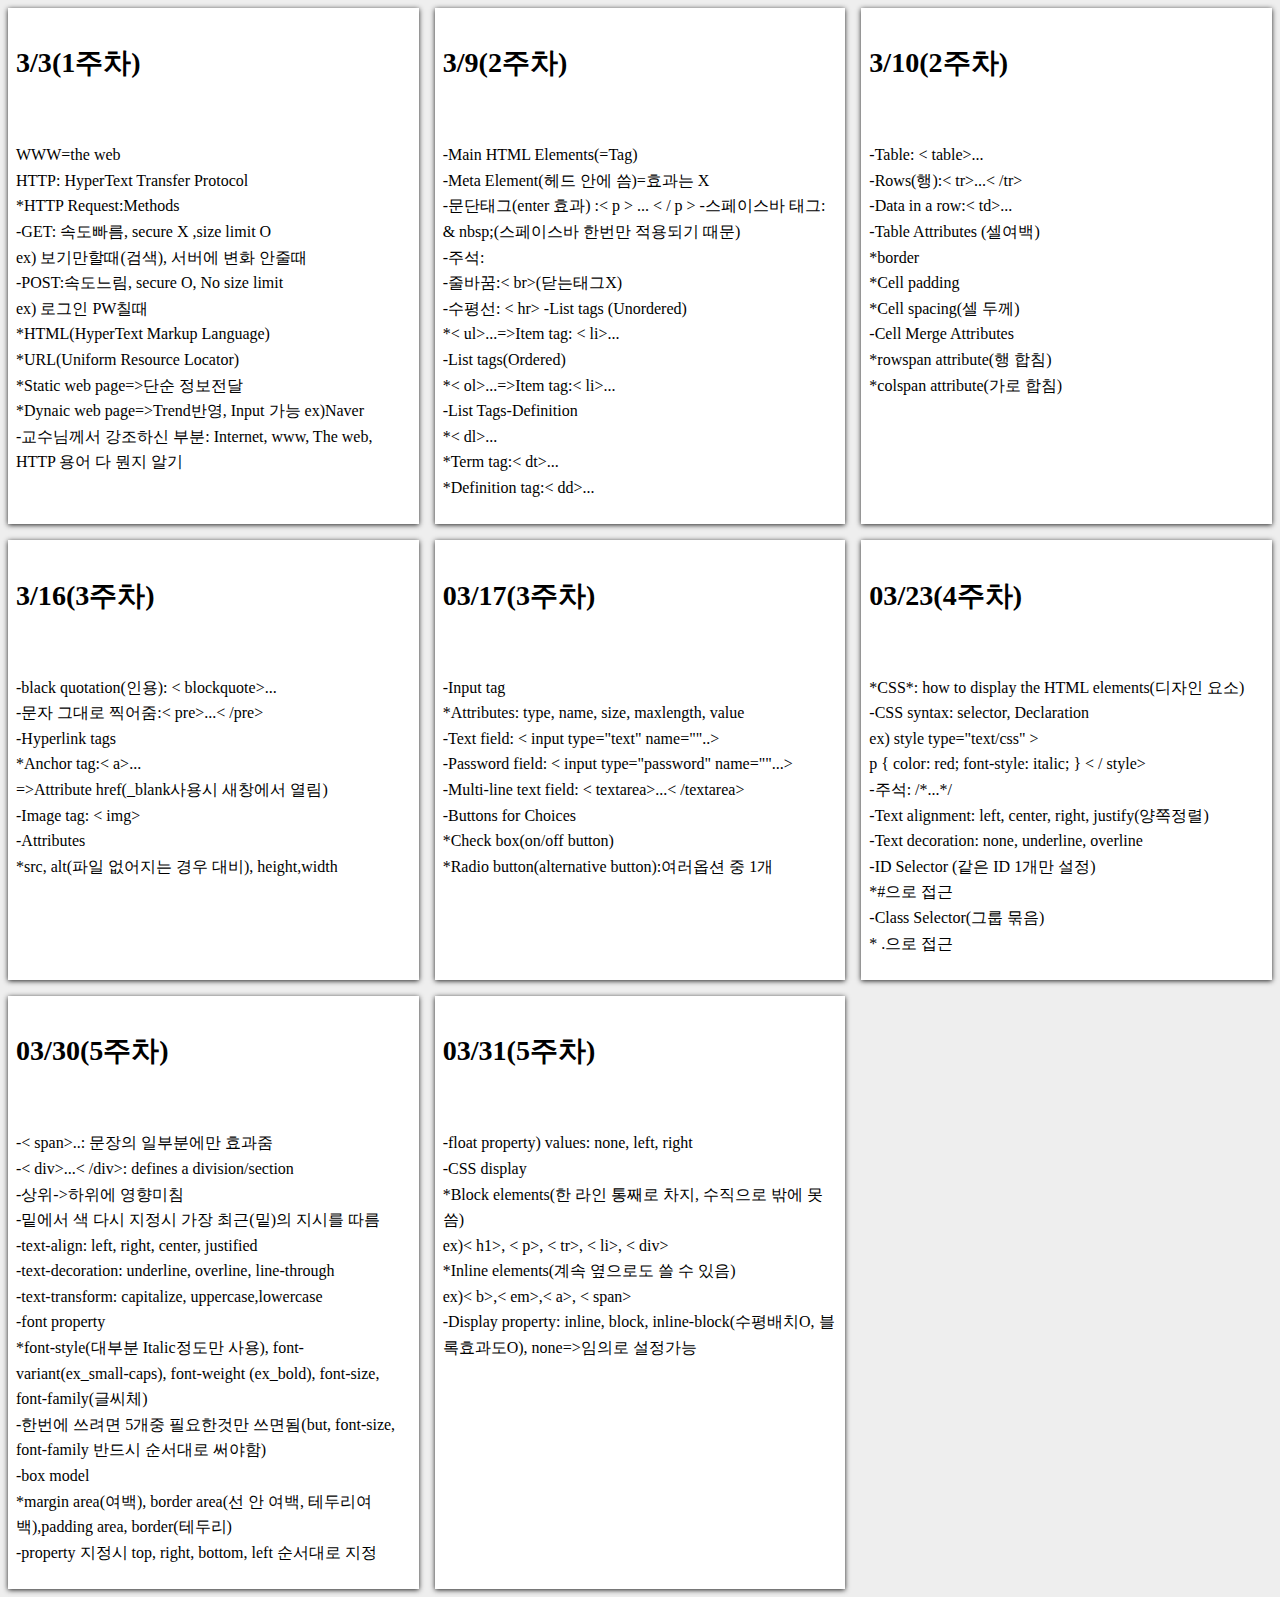
<file: html/summaryweb.html>
<!DOCTYPE html>
<html lang="en">
<head>
  <meta charset="UTF-8">
  <meta name="viewport" content="width=device-width, initial-scale=1">
  <title></title>
  <link rel="stylesheet" href="css/gallery-result.css">
</head>
<body>
  <div class="wrapper">
    <div class="card">
      <header>
        <h3>3/3(1주차)</h3>
      </header>
      <p>WWW=the web<br>
        HTTP: HyperText Transfer Protocol<br>
        *HTTP Request:Methods<br>
        -GET: 속도빠름, secure X ,size limit O
        <br>ex) 보기만할때(검색), 서버에 변화 안줄때<br>
        -POST:속도느림, secure O, No size limit <br>
        ex) 로그인 PW칠때
        <br>
        *HTML(HyperText Markup Language)<br>
        *URL(Uniform Resource Locator)
        <br>*Static web page=>단순 정보전달<br>
        *Dynaic web page=>Trend반영, Input 가능 ex)Naver<br>
        -교수님께서 강조하신 부분: Internet, www, The web, HTTP 용어 다 뭔지 알기
      </p>
    </div>

    <div class="card">
      <header>
        <h3>3/9(2주차)</h3>
      </header>
      <p>
        -Main HTML Elements(=Tag)<br>
        -Meta Element(헤드 안에 씀)=효과는 X<br>
        -문단태그(enter 효과) :< p > ... < / p >
        -스페이스바 태그: & nbsp;(스페이스바 한번만 적용되기 때문)<br>
        -주석: <!--블라--><br>
        -줄바꿈:< br>(닫는태그X)<br>
        -수평선: < hr>
        -List tags (Unordered)<br>
        *< ul>...</ ul>=>Item tag: < li>...</ li>
        <br>-List tags(Ordered)<br>
        *< ol>...</ ol>=>Item tag:< li>...</ li><br>
        -List Tags-Definition<br>
        *< dl>...</ dl>
        <br>*Term tag:< dt>...</ dt><br>
        *Definition tag:< dd>...</ dd>
      </pre>
      </p>
    </div>

    <div class="card">
      <header>
        <h3>3/10(2주차)</h3>
      </header>
      <p>
        -Table: < table>...</ table><br>
        -Rows(행):< tr>...< /tr><br>
        -Data in a row:< td>...</ td><br>
        -Table Attributes (셀여백)<br>
        *border<br>
        *Cell padding<br>
        *Cell spacing(셀 두께)<br>
        -Cell Merge Attributes<br>
        *rowspan attribute(행 합침)
        <br>*colspan attribute(가로 합침)
      </p>
    </div> 
    
    <div class="card">
      <header>
        <h3>3/16(3주차)</h3>
      </header>
      <p>
        -black quotation(인용): < blockquote>...</ blockquote><br>
        -문자 그대로 찍어줌:< pre>...< /pre>
        <br>-Hyperlink tags<br>
        *Anchor tag:< a>...</ a><br>
        =>Attribute href(_blank사용시 새창에서 열림)
        <br>-Image tag: < img><br>
        -Attributes<br>
        *src, alt(파일 없어지는 경우 대비), height,width
      </p>
    </div>     

    <div class="card">
        <header>
          <h3>03/17(3주차)</h3>
        </header>
        <p>
          -Input tag<br>
          *Attributes: type, name, size, maxlength, value<br>
          -Text field: < input type="text" name=""..><br>
          -Password field: < input type="password" name=""...><br>
          -Multi-line text field: < textarea>...< /textarea><br>
          -Buttons for Choices<br>
          *Check box(on/off button)
          <br>*Radio button(alternative button):여러옵션 중 1개
        </p>
      </div>
  
      <div class="card">
        <header>
          <h3>03/23(4주차)</h3>
        </header>
        <p>
          *CSS*: how to display the HTML elements(디자인 요소)<br>
          -CSS syntax: selector, Declaration <br>
          ex) style type="text/css" ><br>
          p { color: red;  font-style: italic;  } < / style><br>
          -주석: /*...*/<br>
          -Text alignment: left, center, right, justify(양쪽정렬)<br>
          -Text decoration: none, underline, overline<br>
          -ID Selector (같은 ID 1개만 설정)<br>
          *#으로 접근<br>
          -Class Selector(그룹 묶음)<br>
          * .으로 접근<br>
        </p>
      </div>
  
      <div class="card">
        <header>
          <h3>03/30(5주차)</h3>
        </header>
        <p>
          -< span>..</ span>: 문장의 일부분에만 효과줌 <br>
          -< div>...< /div>: defines a division/section<br>
          -상위->하위에 영향미침<br>
          -밑에서 색 다시 지정시 가장 최근(밑)의 지시를 따름
          <br>
          -text-align: left, right, center, justified<br>
          -text-decoration: underline, overline, line-through<br>
          -text-transform: capitalize, uppercase,lowercase<br>
          -font property<br>
          *font-style(대부분 Italic정도만 사용), font-variant(ex_small-caps), font-weight (ex_bold), font-size, font-family(글씨체)<br>
          -한번에 쓰려면 5개중 필요한것만 쓰면됨(but, font-size, font-family 반드시 순서대로 써야함)<br>
          -box model<br>
          *margin area(여백), border area(선 안 여백, 테두리여백),padding area, border(테두리)<br>
          -property 지정시 top, right, bottom, left 순서대로 지정<br>
        </p>
      </div> 
      
      <div class="card">
        <header>
          <h3>03/31(5주차)</h3>
        </header>
        <p>
          -float property) values: none, left, right <br>
          -CSS display <br>
          *Block elements(한 라인 통째로 차지, 수직으로 밖에 못씀)<br>
          ex)< h1>, < p>, < tr>, < li>, < div><br>
          *Inline elements(계속 옆으로도 쓸 수 있음)<br>
          ex)< b>,< em>,< a>, < span><br>
          -Display property: inline, block, inline-block(수평배치O, 블록효과도O), none=>임의로 설정가능<br>

         </p>
      </div>        
  </div>
</body>
</html>
</file>
<file: assets/css/main.css>
@charset "UTF-8";
 
 :root{--bs-blue:#0d6efd;--bs-indigo:#6610f2;--bs-purple:#6f42c1;--bs-pink:#d63384;--bs-red:#dc3545;--bs-orange:#fd7e14;--bs-yellow:#ffc107;--bs-green:#198754;--bs-teal:#20c997;--bs-cyan:#0dcaf0;--bs-white:#fff;--bs-gray:#6c757d;--bs-gray-dark:#343a40;--bs-primary:#0d6efd;--bs-secondary:#6c757d;--bs-success:#198754;--bs-info:#0dcaf0;--bs-warning:#ffc107;--bs-danger:#dc3545;--bs-light:#f8f9fa;--bs-dark:#212529;--bs-font-sans-serif:system-ui,-apple-system,"Segoe UI",Roboto,"Helvetica Neue",Arial,"Noto Sans","Liberation Sans",sans-serif,"Apple Color Emoji","Segoe UI Emoji","Segoe UI Symbol","Noto Color Emoji";--bs-font-monospace:SFMono-Regular,Menlo,Monaco,Consolas,"Liberation Mono","Courier New",monospace;--bs-gradient:linear-gradient(180deg, rgba(255, 255, 255, 0.15), rgba(255, 255, 255, 0))}*,::after,::before{box-sizing:border-box}
 @media (prefers-reduced-motion:no-preference){:root{scroll-behavior:smooth}}body{margin:0;font-family:var(--bs-font-sans-serif);font-size:1rem;font-weight:400;line-height:1.5;color:#212529;background-color:#fff;-webkit-text-size-adjust:100%;-webkit-tap-highlight-color:transparent}[tabindex="-1"]:focus:not(:focus-visible){outline:0!important}hr{margin:1rem 0;color:inherit;background-color:currentColor;border:0;}hr:not([size]){height:1px}
 .h1,.h2,.h5,h1,h2,h3,h4,h5,h6{margin-top:0;margin-bottom:.5rem;font-weight:500;line-height:1.2}
 .h1,h1{font-size:calc(1.375rem + 1.5vw)}
 @media (min-width:1200px){.h1,h1{font-size:2.5rem}}
 .h2,h2{font-size:calc(1.325rem + .9vw)}
 @media (min-width:1200px){.h2,h2{font-size:2rem}}

 .h5,h5{font-size:1.25rem}p{margin-top:0;margin-bottom:1rem}abbr[data-bs-original-title],abbr[title]{text-decoration:underline;-webkit-text-decoration:underline dotted;text-decoration:underline dotted;cursor:help;-webkit-text-decoration-skip-ink:none;text-decoration-skip-ink:none}address{margin-bottom:1rem;font-style:normal;line-height:inherit}ol,ul{padding-left:2rem}dl,ol,ul{margin-top:0;margin-bottom:1rem}ol ol,ol ul,ul ol,ul ul{margin-bottom:0}dt{font-weight:700}dd{margin-bottom:.5rem;margin-left:0}blockquote{margin:0 0 1rem}b,strong{font-weight:bolder}.small,small{font-size:.875em}.mark,mark{padding:.2em;background-color:#fcf8e3}sub,sup{position:relative;font-size:.75em;line-height:0;vertical-align:baseline}sub{bottom:-.25em}sup{top:-.5em}a{color:#0d6efd;text-decoration:underline}a:hover{color:#0a58ca}a:not([href]):not([class]),a:not([href]):not([class]):hover{color:inherit;text-decoration:none}code,kbd,pre,samp{font-family:var(--bs-font-monospace);font-size:1em;direction:ltr;unicode-bidi:bidi-override}pre{display:block;margin-top:0;margin-bottom:1rem;overflow:auto;font-size:.875em}pre code{font-size:inherit;color:inherit;word-break:normal}code{font-size:.875em;color:#d63384;word-wrap:break-word}a>code{color:inherit}kbd{padding:.2rem .4rem;font-size:.875em;color:#fff;background-color:#212529;border-radius:.2rem}kbd kbd{padding:0;font-size:1em;font-weight:700}figure{margin:0 0 1rem}img,svg{vertical-align:middle}table{caption-side:bottom;border-collapse:collapse}caption{padding-top:.5rem;padding-bottom:.5rem;color:#6c757d;text-align:left}th{text-align:inherit;text-align:-webkit-match-parent}tbody,td,tfoot,th,thead,tr{border-color:inherit;border-style:solid;border-width:0}label{display:inline-block}button{border-radius:0}button:focus{outline:dotted 1px;outline:-webkit-focus-ring-color auto 5px}button,input,optgroup,select,textarea{margin:0;font-family:inherit;font-size:inherit;line-height:inherit}button,select{text-transform:none}[role=button]{cursor:pointer}select{word-wrap:normal}[list]::-webkit-calendar-picker-indicator{display:none}[type=button],[type=reset],[type=submit],button{-webkit-appearance:button}[type=button]:not(:disabled),[type=reset]:not(:disabled),[type=submit]:not(:disabled),button:not(:disabled){cursor:pointer}::-moz-focus-inner{padding:0;border-style:none}textarea{resize:vertical}fieldset{min-width:0;padding:0;margin:0;border:0}legend{float:left;width:100%;padding:0;margin-bottom:.5rem;font-size:calc(1.275rem + .3vw);line-height:inherit}
 
.list-unstyled{padding-left:0;list-style:none}.img-fluid{max-width:100%;height:auto}

 .container{width:100%;padding-right:var(--bs-gutter-x,.75rem);padding-left:var(--bs-gutter-x,.75rem);margin-right:auto;margin-left:auto}

 @media (min-width:576px){.container{max-width:540px}}
 @media (min-width:768px){.container{max-width:720px}}
 @media (min-width:992px){.container{max-width:960px}}
 @media (min-width:1200px){.container{max-width:1140px}}
 @media (min-width:1400px){.container{max-width:1320px}}
 .row{--bs-gutter-x:1.5rem;--bs-gutter-y:0;display:flex;flex-wrap:wrap;margin-top:calc(var(--bs-gutter-y) * -1);margin-right:calc(var(--bs-gutter-x)/ -2);margin-left:calc(var(--bs-gutter-x)/ -2)}
 .row>*{flex-shrink:0;width:100%;max-width:100%;padding-right:calc(var(--bs-gutter-x)/ 2);padding-left:calc(var(--bs-gutter-x)/ 2);margin-top:var(--bs-gutter-y)}

 .col1{flex:0 0 auto;width:100%}

 @media (min-width:768px){.colmd{flex:0 0 auto;width:33.3333333333%}
 .colmd2{flex:0 0 auto;width:66.6666666667%}
}
 @media (min-width:992px)
 .col2{flex:0 0 auto;width:50%}}

 .btn{display:inline-block;font-weight:400;line-height:1.5;color:#212529;text-align:center;text-decoration:none;vertical-align:middle;cursor:pointer;-webkit-user-select:none;-moz-user-select:none;user-select:none;background-color:transparent;border:1px solid transparent;padding:.375rem .75rem;font-size:1rem;border-radius:.25rem;transition:color .15s ease-in-out,background-color .15s ease-in-out,border-color .15s ease-in-out,box-shadow .15s ease-in-out}
 @media (prefers-reduced-motion:reduce){.btn{transition:none}}.btn:hover{color:#212529}.btn-check:focus+.btn,.btn:focus{outline:0;box-shadow:0 0 0 .25rem rgba(13,110,253,.25)}
 .btn.disabled,.btn:disabled,fieldset:disabled .btn{pointer-events:none;}

 .btns.active,.btns:active{color:#fff;background-color:#146c43;border-color:#13653f}.btns.active:focus,.btns:active:focus{box-shadow:0 0 0 .25rem rgba(60,153,110,.5)}
 .btns.disabled,.btns:disabled{color:#fff;background-color:#198754;border-color:#198754}
 

 .nav{display:flex;flex-wrap:wrap;padding-left:0;margin-bottom:0;list-style:none}
 .nav-link{display:block;padding:.5rem 1rem;text-decoration:none;transition:color .15s ease-in-out,background-color .15s ease-in-out,border-color .15s ease-in-out}


.navbar{position:relative;display:flex;flex-wrap:wrap;align-items:center;justify-content:space-between;padding-top:.5rem;padding-bottom:.5rem}

.navbar>.container{display:flex;flex-wrap:inherit;align-items:center;justify-content:space-between}
.navbar2{padding-top:.3125rem;padding-bottom:.3125rem;margin-right:1rem;font-size:1.25rem;text-decoration:none;white-space:nowrap}
.navbar-nav{display:flex;flex-direction:column;padding-left:0;margin-bottom:0;list-style:none}
.navbar-nav .nav-link{padding-right:0;padding-left:0}
.navbar-nav .dropdown-menu{position:static}
.navbar-collapse{align-items:center;width:100%}


@media (min-width:992px){.navbarlg{flex-wrap:nowrap;justify-content:flex-start}.navbarlg .navbar-nav{flex-direction:row}navbarlg .navbar-nav .nav-link{padding-right:.5rem;padding-left:.5rem}.navbarlg .navbar-collapse{display:flex!important}}
@media (min-width:1400px){.navbar-light .navbar2:focus,.navbar-light .navbar2:hover{color:rgba(0,0,0,.9)}.navbar-light .navbar-nav .nav-link{color:rgba(0,0,0,.55)}
.navbar-light .navbar-nav .nav-link:focus,.navbar-light .navbar-nav .nav-link:hover{color:rgba(0,0,0,.7)}.navbar-light .navbar-nav .nav-link.disabled{color:rgba(0,0,0,.3)}.navbar-light .navbar-nav .nav-link.active,.navbar-light .navbar-nav .show>.nav-link{color:rgba(0,0,0,.9)}


.ci{position:relative;width:100%;}
.ci::after{display:block;clear:both;content:""}
.citem{position:relative;display:none;float:left;width:100%;margin-right:-100%;-webkit-backface-visibility:hidden;backface-visibility:hidden;transition:transform .6s ease-in-out}

@media (prefers-reduced-motion:reduce){.citem{transition:none}}
.citem.active{display:block}


.d-flex{display:flex!important}
.d-none{display:none!important}
.shadow{box-shadow:0 .5rem 1rem rgba(0,0,0,.15)!important}
.bb{border-bottom:1px solid #dee2e6!important}
.bl{border-color:#f8f9fa!important}
.w{width:100%!important}
.flex-fill{flex:1 1 auto!important}
.justify-content-between{justify-content:space-between!important}
.alignic{align-items:center!important}
.alignsc{align-self:center!important}

.m-auto{margin:auto!important}
.mx2{margin-right:.5rem!important;margin-left:.5rem!important}
.mx-auto{margin-right:auto!important;margin-left:auto!important}
.mt-3{margin-top:1rem!important}
.mb{margin-bottom:0!important}
.mb2{margin-bottom:1rem!important}

.p2{padding:3rem!important}
.py{padding-top:3rem!important;padding-bottom:3rem!important}
.pt{padding-top:1rem!important}
.pt2{padding-top:3rem!important}
.pb{padding-bottom:1rem!important}

.text-center{text-align:center!important}
.text-success{color:#198754!important}
.text-light{color:#f8f9fa!important}
.bg{background-color:#212529!important}
.circle{border-radius:50%!important}

@media (min-width:992px){
.d-lgb{display:block!important}
.dflex{display:flex!important}
.justify-content-lg-between{justify-content:space-between!important}
.order{order:6!important}
.mxlg{margin-right:auto!important;margin-left:auto!important}}
</file>
<file: assets/css/property.css>
body, ul, li, p, a, div {
  font-family: 'Roboto', sans-serif;
  font-size: 18px !important;
  font-weight: 300 !important;
}
.h1 {
  font-family: 'Roboto', sans-serif;
  font-size: 48px !important;
  font-weight: 200 !important;
}
.h2 {
  font-family: 'Roboto', sans-serif;
  font-size: 30px !important;
  font-weight: 300;
}

.logo { font-weight: 500 !important;}
.text-success { color: #59ab6e !important;}
.text-light { color: #cfd6e1 !important;}
.bg { background-color: #212934 !important;}
.btns {
  background-color: #59ab6e !important;
  border-color: #56ae6c !important;
}


#nav_top { min-height: 40px;}
#nav_top * { font-size: .9em !important;}
#main_nav a { color: #212934;}
#main_nav a:hover { color: #69bb7e;}
#main_nav .navbar .nav-icon { margin-right: 20px;}


#cc { background: #efefef !important;}


#cc .cc-indicators li {
  margin-top: -50px;
  background-color: #59ab6e;
}
#cc .cc-control-next i,
#cc .cc-control-prev i {
  color: #59ab6e !important;
  font-size: 2.8em !important;
}

#footer a { color: #dcdde1;}
#footer a:hover { color: #68bb7d;}
#footer ul.footerl li { padding-top: 10px;}
#footer ul.footer-icons li {
  width: 2.6em;
  height: 2.6em;
  line-height: 2.6em;
}
#footer ul.footer-icons li:hover {
  background-color: #cfd6e1;
  transition: .5s;
}
#footer ul.footer-icons li:hover i {
  color: #212934;
  transition: .5s;
}
#footer .bl { border-color: #2d343f !important;}

@media (min-width: 768px) {
  #main_nav .navbar-nav {max-width: 450px;}
 }

@media (min-width: 992px) {
  #main_nav .navbar-nav {max-width: 550px;}
  #cc .citem {min-height: 30rem !important;}
}
</file>
<file: assets/css/font.css>
.fa-fw{text-align:center}
.fa,.fas{-moz-osx-font-smoothing:grayscale;
  -webkit-font-smoothing:antialiased;
  display:inline-block;
  font-style:normal;
  font-variant:normal;
  text-rendering:auto;
  line-height:1}
.fa-fw{
  width:1.25em
}
.email:before{content:"\f0e0"}
.map:before{content:"\f3c5"}
.phone:before{content:"\f095"}

@font-face{font-family:'Font Awesome 5 Brands';font-style:normal;font-weight:400;font-display:block;src:url(../webfonts/fa-brands-400.eot);src:url(../webfonts/fa-brands-400.eot?#iefix)
 format("embedded-opentype"),url(../webfonts/fa-brands-400.woff2) format("woff2"),url(../webfonts/fa-brands-400.woff) format("woff"),url(../webfonts/fa-brands-400.ttf) format("truetype")
,url(../webfonts/fa-brands-400.svg#fontawesome) format("svg")}.fab{font-family:'Font Awesome 5 Brands'}.fa,.far,.fas{font-family:'Font Awesome 5 Free'}
@font-face{font-family:'Font Awesome 5 Free';font-style:normal;font-weight:400;font-display:block;src:url(../webfonts/fa-regular-400.eot);src:url(../webfonts/fa-regular-400.eot?#iefix)
 format("embedded-opentype"),url(../webfonts/fa-regular-400.woff2) format("woff2"),url(../webfonts/fa-regular-400.woff) format("woff"),url(../webfonts/fa-regular-400.ttf) format("truetype")
,url(../webfonts/fa-regular-400.svg#fontawesome) format("svg")}@font-face{font-family:'Font Awesome 5 Free';font-style:normal;font-weight:900;font-display:block;src:url(../webfonts/fa-solid-900.eot);
src:url(../webfonts/fa-solid-900.eot?#iefix) format("embedded-opentype"),url(../webfonts/fa-solid-900.woff2) format("woff2"),url(../webfonts/fa-solid-900.woff) format("woff"),url(../webfonts/fa-solid-900.ttf) 
format("truetype"),url(../webfonts/fa-solid-900.svg#fontawesome) format("svg")}.fa,.fas{font-weight:900}
</file>
<file: html/css/product-result.css>
#container {
  width:1000px;
  margin:20px auto;
}
h2{
  text-align: center;
}
p{
  text-align: center;
}
h1 {
  text-align:center;
}
.prod-list {
  list-style:none;
  padding:0;
}
.prod-list li {
  float: left;
  padding: 0;
  margin: 10px;
  overflow: hidden;
  position: relative;
}
.prod-list img {
  margin:0;
  padding:0;
  float:left;
  z-index:5;
} 
.prod-list .caption {
  position: absolute;
  top:200px;  /* 기준 위치보다 200px 아래로 */
  width:480px;
  height:200px;
  padding-top:20px;
  background:rgba(0,0,0,0.6);  /* 반투명한 검정 배경 */ 
  opacity:0;  /* 화면에 보이지 않게 */ 
  transition: all 0.6s ease-in-out;  /* 나타날 때 부드럽게 트랜지션 추가 */
  z-index:10;  /* 다른 요소보다 위에 있도록 */ 
}
.prod-list li:hover .caption {
  opacity: 1;  /* 설명글이 화면에 보이게 */ 
  transform: translateY(-200px);  /* 설명글이 위로 200px 이동하게 */
}  
.prod-list .caption h2, .prod-list .caption p {
  color: #fff;
  text-align: center;
}
</file>
<file: html/css/gallery-result.css>
* {
  box-sizing: border-box;
}
body {
  background-color:#eee;
  font-size:16px;
}
.wrapper{
  display:grid;
  grid-template-columns:repeat(auto-fit, minmax(320px, 1fr));
  grid-gap:1rem;
}
.card {
  background-color:#fff;
  box-shadow:0px 1px 5px #222;
}
.card > header {
  font-size:1.5rem;
  padding:0.5rem;
}
.card > p {
  padding:0.5rem;
  line-height:1.6em;
}
</file>
